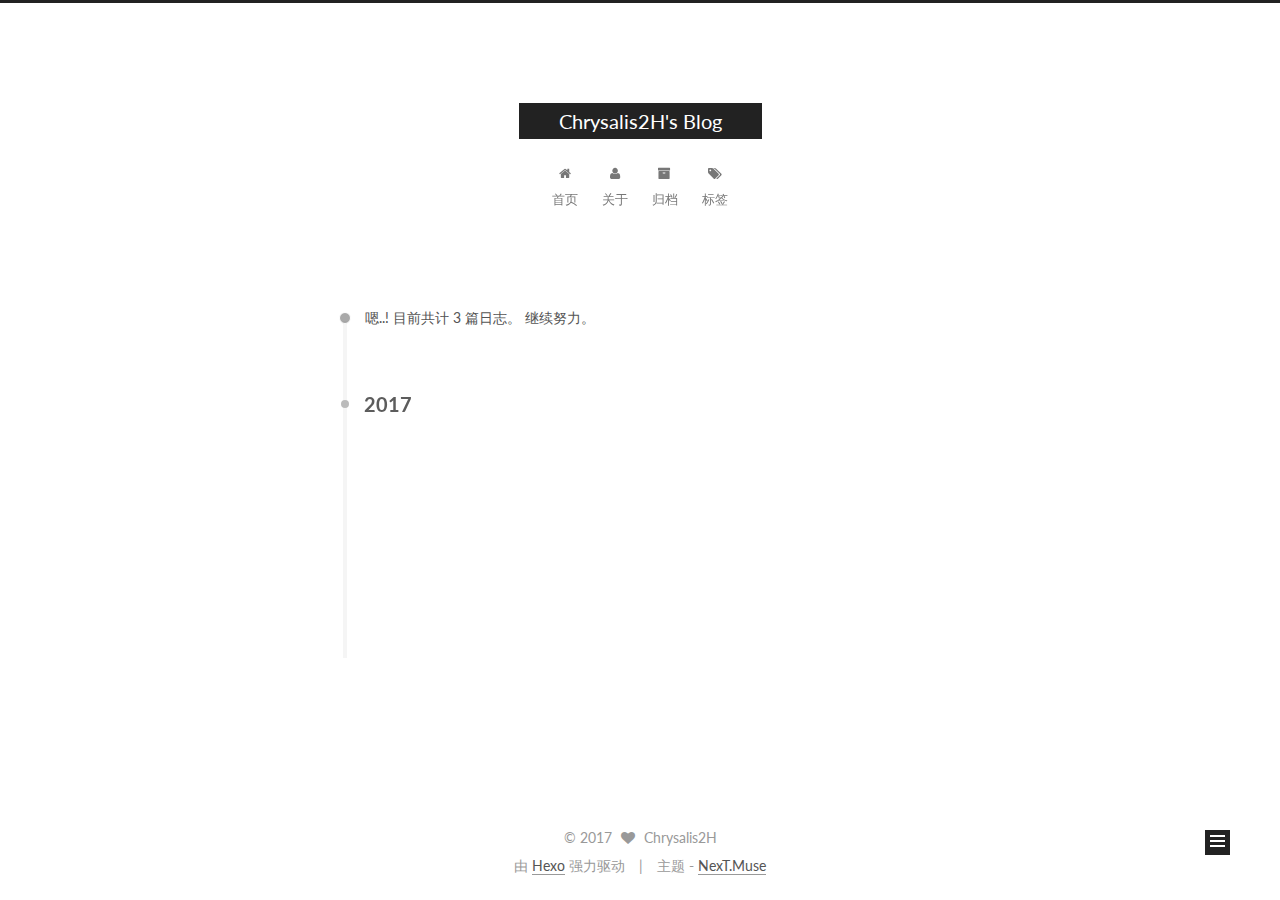
<file: archives/index.html>
<!doctype html>



  


<html class="theme-next muse use-motion" lang="zh-Hans">
<head>
  <meta charset="UTF-8"/>
<meta http-equiv="X-UA-Compatible" content="IE=edge" />
<meta name="viewport" content="width=device-width, initial-scale=1, maximum-scale=1"/>



<meta http-equiv="Cache-Control" content="no-transform" />
<meta http-equiv="Cache-Control" content="no-siteapp" />















  
  
  <link href="/lib/fancybox/source/jquery.fancybox.css?v=2.1.5" rel="stylesheet" type="text/css" />




  
  
  
  

  
    
    
  

  

  

  

  

  
    
    
    <link href="//fonts.googleapis.com/css?family=Lato:300,300italic,400,400italic,700,700italic&subset=latin,latin-ext" rel="stylesheet" type="text/css">
  






<link href="/lib/font-awesome/css/font-awesome.min.css?v=4.6.2" rel="stylesheet" type="text/css" />

<link href="/css/main.css?v=5.1.0" rel="stylesheet" type="text/css" />


  <meta name="keywords" content="Hexo, NexT" />








  <link rel="shortcut icon" type="image/x-icon" href="/favicon.ico?v=5.1.0" />






<meta property="og:type" content="website">
<meta property="og:title" content="Chrysalis2H's Blog">
<meta property="og:url" content="https://chrysalis2h.io/archives/index.html">
<meta property="og:site_name" content="Chrysalis2H's Blog">
<meta name="twitter:card" content="summary">
<meta name="twitter:title" content="Chrysalis2H's Blog">



<script type="text/javascript" id="hexo.configurations">
  var NexT = window.NexT || {};
  var CONFIG = {
    root: '/',
    scheme: 'Muse',
    sidebar: {"position":"left","display":"post"},
    fancybox: true,
    motion: true,
    duoshuo: {
      userId: '0',
      author: '博主'
    },
    algolia: {
      applicationID: '',
      apiKey: '',
      indexName: '',
      hits: {"per_page":10},
      labels: {"input_placeholder":"Search for Posts","hits_empty":"We didn't find any results for the search: ${query}","hits_stats":"${hits} results found in ${time} ms"}
    }
  };
</script>



  <link rel="canonical" href="https://chrysalis2h.io/archives/"/>





  <title> 归档 | Chrysalis2H's Blog </title>
</head>

<body itemscope itemtype="http://schema.org/WebPage" lang="zh-Hans">

  





  <script type="text/javascript">
    var _hmt = _hmt || [];
    (function() {
      var hm = document.createElement("script");
      hm.src = "https://hm.baidu.com/hm.js?778eae19e5770e73249098c94726f35c";
      var s = document.getElementsByTagName("script")[0];
      s.parentNode.insertBefore(hm, s);
    })();
  </script>










  
  
    
  

  <div class="container one-collumn sidebar-position-left  page-archive  ">
    <div class="headband"></div>

    <header id="header" class="header" itemscope itemtype="http://schema.org/WPHeader">
      <div class="header-inner"><div class="site-meta ">
  

  <div class="custom-logo-site-title">
    <a href="/"  class="brand" rel="start">
      <span class="logo-line-before"><i></i></span>
      <span class="site-title">Chrysalis2H's Blog</span>
      <span class="logo-line-after"><i></i></span>
    </a>
  </div>
    
      <p class="site-subtitle"></p>
    
</div>

<div class="site-nav-toggle">
  <button>
    <span class="btn-bar"></span>
    <span class="btn-bar"></span>
    <span class="btn-bar"></span>
  </button>
</div>

<nav class="site-nav">
  

  
    <ul id="menu" class="menu">
      
        
        <li class="menu-item menu-item-home">
          <a href="/" rel="section">
            
              <i class="menu-item-icon fa fa-fw fa-home"></i> <br />
            
            首页
          </a>
        </li>
      
        
        <li class="menu-item menu-item-about">
          <a href="/about" rel="section">
            
              <i class="menu-item-icon fa fa-fw fa-user"></i> <br />
            
            关于
          </a>
        </li>
      
        
        <li class="menu-item menu-item-archives">
          <a href="/archives" rel="section">
            
              <i class="menu-item-icon fa fa-fw fa-archive"></i> <br />
            
            归档
          </a>
        </li>
      
        
        <li class="menu-item menu-item-tags">
          <a href="/tags" rel="section">
            
              <i class="menu-item-icon fa fa-fw fa-tags"></i> <br />
            
            标签
          </a>
        </li>
      

      
    </ul>
  

  
</nav>



 </div>
    </header>

    <main id="main" class="main">
      <div class="main-inner">
        <div class="content-wrap">
          <div id="content" class="content">
            

  <section id="posts" class="posts-collapse">
    <span class="archive-move-on"></span>

    <span class="archive-page-counter">
      
      
      
        
      
      嗯..! 目前共计 3 篇日志。 继续努力。
    </span>

    

      
      
      

      
        
        <div class="collection-title">
          <h2 class="archive-year motion-element" id="archive-year-2017">2017</h2>
        </div>
      
      

      

  <article class="post post-type-normal" itemscope itemtype="http://schema.org/Article">
    <header class="post-header">

      <h1 class="post-title">
        
            <a class="post-title-link" href="/2017/02/16/愿时光能缓，愿古人不散/" itemprop="url">
              
                <span itemprop="name">愿时光能缓，愿故人不散...</span>
              
            </a>
        
      </h1>

      <div class="post-meta">
        <time class="post-time" itemprop="dateCreated"
              datetime="2017-02-16T21:29:45+08:00"
              content="2017-02-16" >
          02-16
        </time>
      </div>

    </header>
  </article>



    

      
      
      

      
      

      

  <article class="post post-type-normal" itemscope itemtype="http://schema.org/Article">
    <header class="post-header">

      <h1 class="post-title">
        
            <a class="post-title-link" href="/2017/02/10/Github+Hexo  搭建个人博客/" itemprop="url">
              
                <span itemprop="name">Hello Hexo, Hello My Blog</span>
              
            </a>
        
      </h1>

      <div class="post-meta">
        <time class="post-time" itemprop="dateCreated"
              datetime="2017-02-10T21:52:35+08:00"
              content="2017-02-10" >
          02-10
        </time>
      </div>

    </header>
  </article>



    

      
      
      

      
      

      

  <article class="post post-type-normal" itemscope itemtype="http://schema.org/Article">
    <header class="post-header">

      <h1 class="post-title">
        
            <a class="post-title-link" href="/2017/02/09/hello-world/" itemprop="url">
              
                <span itemprop="name">Hello World</span>
              
            </a>
        
      </h1>

      <div class="post-meta">
        <time class="post-time" itemprop="dateCreated"
              datetime="2017-02-09T23:31:00+08:00"
              content="2017-02-09" >
          02-09
        </time>
      </div>

    </header>
  </article>



    

  </section>

  


          
          </div>
          


          

        </div>
        
          
  
  <div class="sidebar-toggle">
    <div class="sidebar-toggle-line-wrap">
      <span class="sidebar-toggle-line sidebar-toggle-line-first"></span>
      <span class="sidebar-toggle-line sidebar-toggle-line-middle"></span>
      <span class="sidebar-toggle-line sidebar-toggle-line-last"></span>
    </div>
  </div>

  <aside id="sidebar" class="sidebar">
    <div class="sidebar-inner">

      

      

      <section class="site-overview sidebar-panel sidebar-panel-active">
        <div class="site-author motion-element" itemprop="author" itemscope itemtype="http://schema.org/Person">
          <img class="site-author-image" itemprop="image"
               src="/images/avatar.png"
               alt="Chrysalis2H" />
          <p class="site-author-name" itemprop="name">Chrysalis2H</p>
          <p class="site-description motion-element" itemprop="description"></p>
        </div>
        <nav class="site-state motion-element">
        
          
            <div class="site-state-item site-state-posts">
              <a href="/archives">
                <span class="site-state-item-count">3</span>
                <span class="site-state-item-name">日志</span>
              </a>
            </div>
          

          

          

        </nav>

        

        <div class="links-of-author motion-element">
          
        </div>

        
        

        
        

        


      </section>

      

    </div>
  </aside>


        
      </div>
    </main>

    <footer id="footer" class="footer">
      <div class="footer-inner">
        <div class="copyright" >
  
  &copy; 
  <span itemprop="copyrightYear">2017</span>
  <span class="with-love">
    <i class="fa fa-heart"></i>
  </span>
  <span class="author" itemprop="copyrightHolder">Chrysalis2H</span>
</div>


<div class="powered-by">
  由 <a class="theme-link" href="https://hexo.io">Hexo</a> 强力驱动
</div>

<div class="theme-info">
  主题 -
  <a class="theme-link" href="https://github.com/iissnan/hexo-theme-next">
    NexT.Muse
  </a>
</div>


        

        
      </div>
    </footer>

    <div class="back-to-top">
      <i class="fa fa-arrow-up"></i>
    </div>
  </div>

  

<script type="text/javascript">
  if (Object.prototype.toString.call(window.Promise) !== '[object Function]') {
    window.Promise = null;
  }
</script>









  




  
  <script type="text/javascript" src="/lib/jquery/index.js?v=2.1.3"></script>

  
  <script type="text/javascript" src="/lib/fastclick/lib/fastclick.min.js?v=1.0.6"></script>

  
  <script type="text/javascript" src="/lib/jquery_lazyload/jquery.lazyload.js?v=1.9.7"></script>

  
  <script type="text/javascript" src="/lib/velocity/velocity.min.js?v=1.2.1"></script>

  
  <script type="text/javascript" src="/lib/velocity/velocity.ui.min.js?v=1.2.1"></script>

  
  <script type="text/javascript" src="/lib/fancybox/source/jquery.fancybox.pack.js?v=2.1.5"></script>


  


  <script type="text/javascript" src="/js/src/utils.js?v=5.1.0"></script>

  <script type="text/javascript" src="/js/src/motion.js?v=5.1.0"></script>



  
  

  
  
    <script type="text/javascript" id="motion.page.archive">
      $('.archive-year').velocity('transition.slideLeftIn');
    </script>
  


  


  <script type="text/javascript" src="/js/src/bootstrap.js?v=5.1.0"></script>



  



  




	





  





  





  



  
  

  

  

  

  


</body>
</html>
</file>
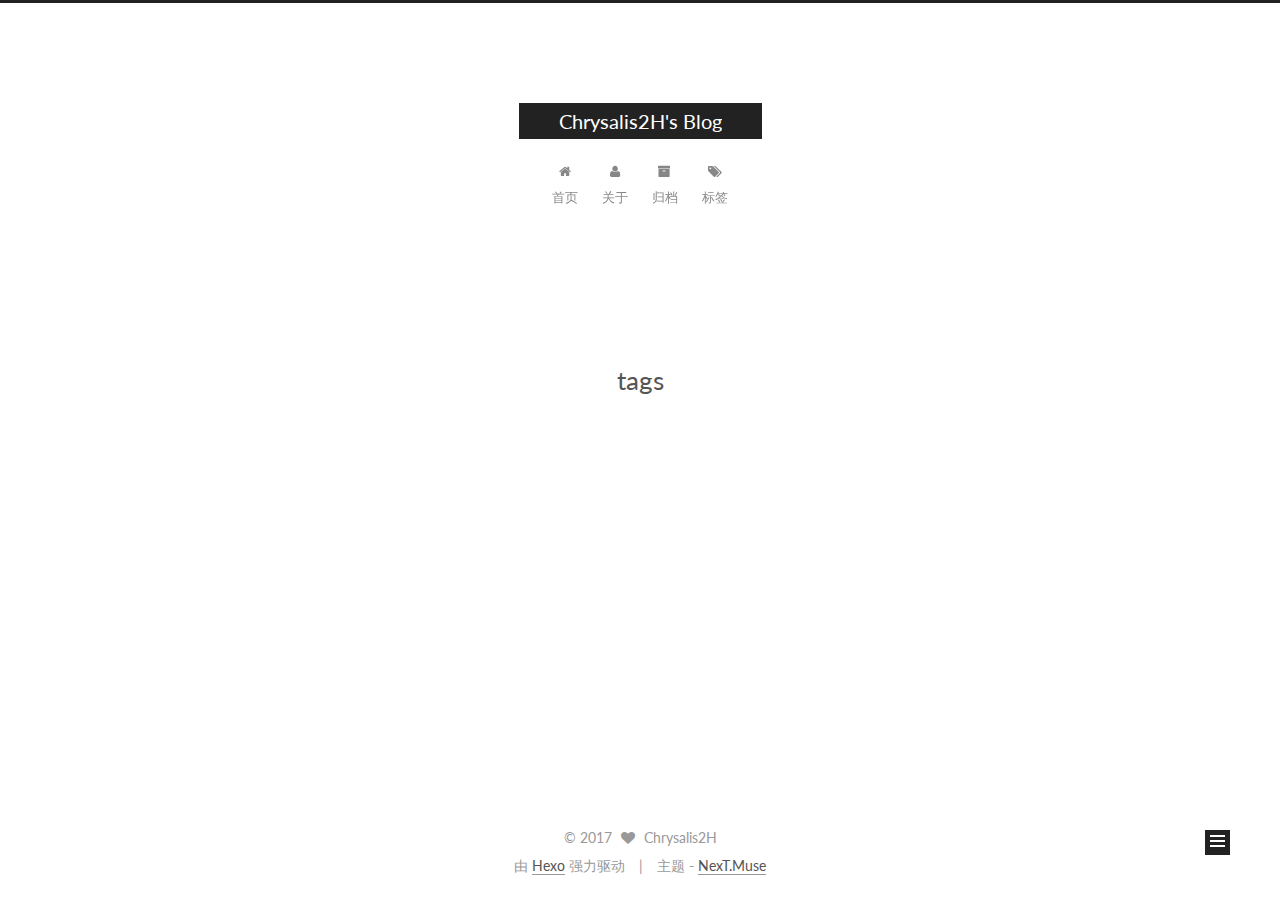
<file: tags/index.html>
<!doctype html>



  


<html class="theme-next muse use-motion" lang="zh-Hans">
<head>
  <meta charset="UTF-8"/>
<meta http-equiv="X-UA-Compatible" content="IE=edge" />
<meta name="viewport" content="width=device-width, initial-scale=1, maximum-scale=1"/>



<meta http-equiv="Cache-Control" content="no-transform" />
<meta http-equiv="Cache-Control" content="no-siteapp" />















  
  
  <link href="/lib/fancybox/source/jquery.fancybox.css?v=2.1.5" rel="stylesheet" type="text/css" />




  
  
  
  

  
    
    
  

  

  

  

  

  
    
    
    <link href="//fonts.googleapis.com/css?family=Lato:300,300italic,400,400italic,700,700italic&subset=latin,latin-ext" rel="stylesheet" type="text/css">
  






<link href="/lib/font-awesome/css/font-awesome.min.css?v=4.6.2" rel="stylesheet" type="text/css" />

<link href="/css/main.css?v=5.1.0" rel="stylesheet" type="text/css" />


  <meta name="keywords" content="Hexo, NexT" />








  <link rel="shortcut icon" type="image/x-icon" href="/favicon.ico?v=5.1.0" />






<meta property="og:type" content="website">
<meta property="og:title" content="tags">
<meta property="og:url" content="https://chrysalis2h.io/tags/index.html">
<meta property="og:site_name" content="Chrysalis2H's Blog">
<meta property="og:updated_time" content="2017-02-16T14:02:42.457Z">
<meta name="twitter:card" content="summary">
<meta name="twitter:title" content="tags">



<script type="text/javascript" id="hexo.configurations">
  var NexT = window.NexT || {};
  var CONFIG = {
    root: '/',
    scheme: 'Muse',
    sidebar: {"position":"left","display":"post"},
    fancybox: true,
    motion: true,
    duoshuo: {
      userId: '0',
      author: '博主'
    },
    algolia: {
      applicationID: '',
      apiKey: '',
      indexName: '',
      hits: {"per_page":10},
      labels: {"input_placeholder":"Search for Posts","hits_empty":"We didn't find any results for the search: ${query}","hits_stats":"${hits} results found in ${time} ms"}
    }
  };
</script>



  <link rel="canonical" href="https://chrysalis2h.io/tags/"/>





  <title>
  

  
    tags | Chrysalis2H's Blog
  
</title>
</head>

<body itemscope itemtype="http://schema.org/WebPage" lang="zh-Hans">

  





  <script type="text/javascript">
    var _hmt = _hmt || [];
    (function() {
      var hm = document.createElement("script");
      hm.src = "https://hm.baidu.com/hm.js?778eae19e5770e73249098c94726f35c";
      var s = document.getElementsByTagName("script")[0];
      s.parentNode.insertBefore(hm, s);
    })();
  </script>










  
  
    
  

  <div class="container one-collumn sidebar-position-left  ">
    <div class="headband"></div>

    <header id="header" class="header" itemscope itemtype="http://schema.org/WPHeader">
      <div class="header-inner"><div class="site-meta ">
  

  <div class="custom-logo-site-title">
    <a href="/"  class="brand" rel="start">
      <span class="logo-line-before"><i></i></span>
      <span class="site-title">Chrysalis2H's Blog</span>
      <span class="logo-line-after"><i></i></span>
    </a>
  </div>
    
      <p class="site-subtitle"></p>
    
</div>

<div class="site-nav-toggle">
  <button>
    <span class="btn-bar"></span>
    <span class="btn-bar"></span>
    <span class="btn-bar"></span>
  </button>
</div>

<nav class="site-nav">
  

  
    <ul id="menu" class="menu">
      
        
        <li class="menu-item menu-item-home">
          <a href="/" rel="section">
            
              <i class="menu-item-icon fa fa-fw fa-home"></i> <br />
            
            首页
          </a>
        </li>
      
        
        <li class="menu-item menu-item-about">
          <a href="/about" rel="section">
            
              <i class="menu-item-icon fa fa-fw fa-user"></i> <br />
            
            关于
          </a>
        </li>
      
        
        <li class="menu-item menu-item-archives">
          <a href="/archives" rel="section">
            
              <i class="menu-item-icon fa fa-fw fa-archive"></i> <br />
            
            归档
          </a>
        </li>
      
        
        <li class="menu-item menu-item-tags">
          <a href="/tags" rel="section">
            
              <i class="menu-item-icon fa fa-fw fa-tags"></i> <br />
            
            标签
          </a>
        </li>
      

      
    </ul>
  

  
</nav>



 </div>
    </header>

    <main id="main" class="main">
      <div class="main-inner">
        <div class="content-wrap">
          <div id="content" class="content">
            

  <div id="posts" class="posts-expand">
  <header class="post-header">

	<h2 class="post-title" itemprop="name headline">tags</h2>



</header>

    
    
      
    
  </div>

          
          </div>
          


          
  <div class="comments" id="comments">
    
  </div>


        </div>
        
          
  
  <div class="sidebar-toggle">
    <div class="sidebar-toggle-line-wrap">
      <span class="sidebar-toggle-line sidebar-toggle-line-first"></span>
      <span class="sidebar-toggle-line sidebar-toggle-line-middle"></span>
      <span class="sidebar-toggle-line sidebar-toggle-line-last"></span>
    </div>
  </div>

  <aside id="sidebar" class="sidebar">
    <div class="sidebar-inner">

      

      

      <section class="site-overview sidebar-panel sidebar-panel-active">
        <div class="site-author motion-element" itemprop="author" itemscope itemtype="http://schema.org/Person">
          <img class="site-author-image" itemprop="image"
               src="/images/avatar.png"
               alt="Chrysalis2H" />
          <p class="site-author-name" itemprop="name">Chrysalis2H</p>
          <p class="site-description motion-element" itemprop="description"></p>
        </div>
        <nav class="site-state motion-element">
        
          
            <div class="site-state-item site-state-posts">
              <a href="/archives">
                <span class="site-state-item-count">3</span>
                <span class="site-state-item-name">日志</span>
              </a>
            </div>
          

          

          

        </nav>

        

        <div class="links-of-author motion-element">
          
        </div>

        
        

        
        

        


      </section>

      

    </div>
  </aside>


        
      </div>
    </main>

    <footer id="footer" class="footer">
      <div class="footer-inner">
        <div class="copyright" >
  
  &copy; 
  <span itemprop="copyrightYear">2017</span>
  <span class="with-love">
    <i class="fa fa-heart"></i>
  </span>
  <span class="author" itemprop="copyrightHolder">Chrysalis2H</span>
</div>


<div class="powered-by">
  由 <a class="theme-link" href="https://hexo.io">Hexo</a> 强力驱动
</div>

<div class="theme-info">
  主题 -
  <a class="theme-link" href="https://github.com/iissnan/hexo-theme-next">
    NexT.Muse
  </a>
</div>


        

        
      </div>
    </footer>

    <div class="back-to-top">
      <i class="fa fa-arrow-up"></i>
    </div>
  </div>

  

<script type="text/javascript">
  if (Object.prototype.toString.call(window.Promise) !== '[object Function]') {
    window.Promise = null;
  }
</script>









  




  
  <script type="text/javascript" src="/lib/jquery/index.js?v=2.1.3"></script>

  
  <script type="text/javascript" src="/lib/fastclick/lib/fastclick.min.js?v=1.0.6"></script>

  
  <script type="text/javascript" src="/lib/jquery_lazyload/jquery.lazyload.js?v=1.9.7"></script>

  
  <script type="text/javascript" src="/lib/velocity/velocity.min.js?v=1.2.1"></script>

  
  <script type="text/javascript" src="/lib/velocity/velocity.ui.min.js?v=1.2.1"></script>

  
  <script type="text/javascript" src="/lib/fancybox/source/jquery.fancybox.pack.js?v=2.1.5"></script>


  


  <script type="text/javascript" src="/js/src/utils.js?v=5.1.0"></script>

  <script type="text/javascript" src="/js/src/motion.js?v=5.1.0"></script>



  
  

  

  


  <script type="text/javascript" src="/js/src/bootstrap.js?v=5.1.0"></script>



  



  




	





  





  





  



  
  

  

  

  

  


</body>
</html>
</file>
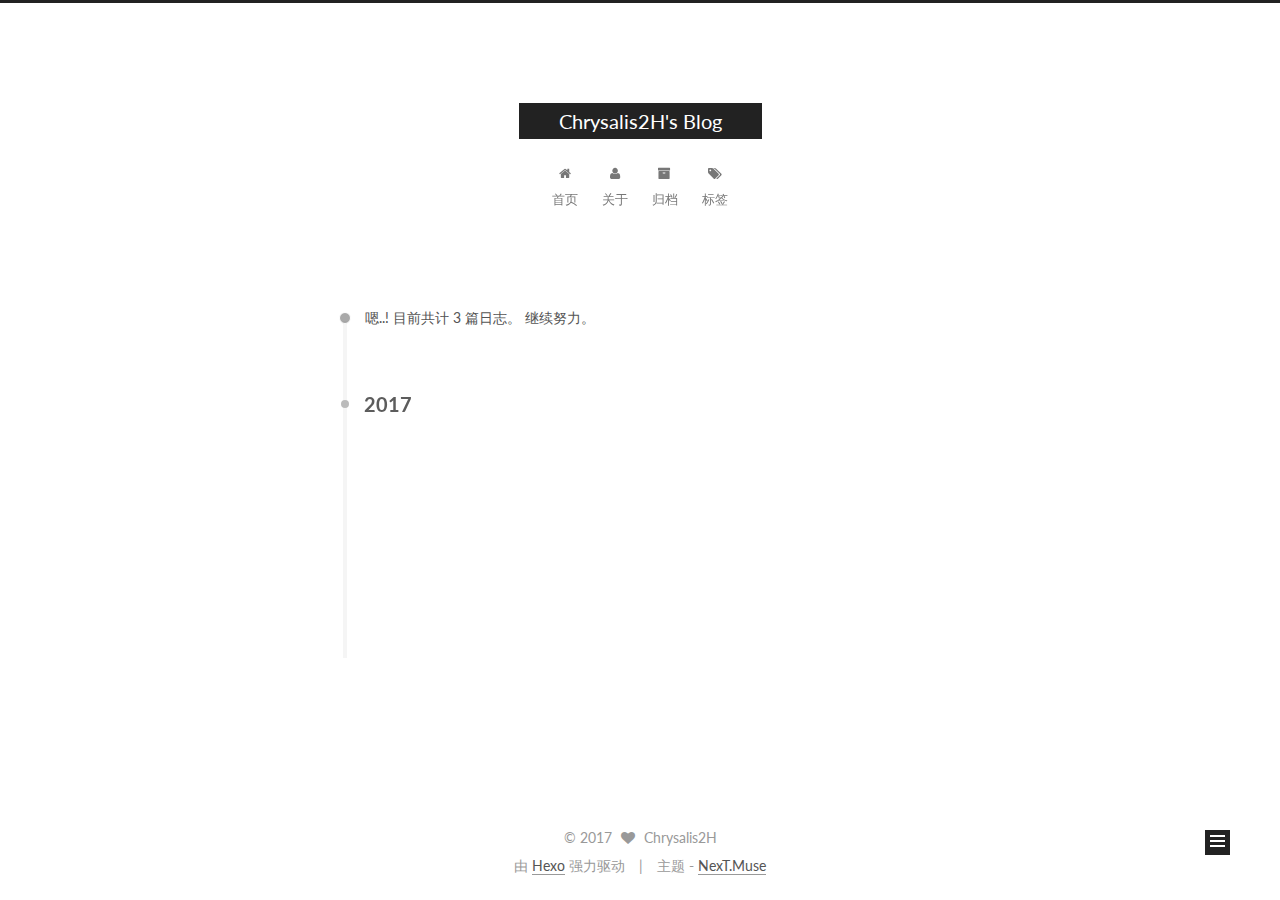
<file: archives/2017/index.html>
<!doctype html>



  


<html class="theme-next muse use-motion" lang="zh-Hans">
<head>
  <meta charset="UTF-8"/>
<meta http-equiv="X-UA-Compatible" content="IE=edge" />
<meta name="viewport" content="width=device-width, initial-scale=1, maximum-scale=1"/>



<meta http-equiv="Cache-Control" content="no-transform" />
<meta http-equiv="Cache-Control" content="no-siteapp" />















  
  
  <link href="/lib/fancybox/source/jquery.fancybox.css?v=2.1.5" rel="stylesheet" type="text/css" />




  
  
  
  

  
    
    
  

  

  

  

  

  
    
    
    <link href="//fonts.googleapis.com/css?family=Lato:300,300italic,400,400italic,700,700italic&subset=latin,latin-ext" rel="stylesheet" type="text/css">
  






<link href="/lib/font-awesome/css/font-awesome.min.css?v=4.6.2" rel="stylesheet" type="text/css" />

<link href="/css/main.css?v=5.1.0" rel="stylesheet" type="text/css" />


  <meta name="keywords" content="Hexo, NexT" />








  <link rel="shortcut icon" type="image/x-icon" href="/favicon.ico?v=5.1.0" />






<meta property="og:type" content="website">
<meta property="og:title" content="Chrysalis2H's Blog">
<meta property="og:url" content="https://chrysalis2h.io/archives/2017/index.html">
<meta property="og:site_name" content="Chrysalis2H's Blog">
<meta name="twitter:card" content="summary">
<meta name="twitter:title" content="Chrysalis2H's Blog">



<script type="text/javascript" id="hexo.configurations">
  var NexT = window.NexT || {};
  var CONFIG = {
    root: '/',
    scheme: 'Muse',
    sidebar: {"position":"left","display":"post"},
    fancybox: true,
    motion: true,
    duoshuo: {
      userId: '0',
      author: '博主'
    },
    algolia: {
      applicationID: '',
      apiKey: '',
      indexName: '',
      hits: {"per_page":10},
      labels: {"input_placeholder":"Search for Posts","hits_empty":"We didn't find any results for the search: ${query}","hits_stats":"${hits} results found in ${time} ms"}
    }
  };
</script>



  <link rel="canonical" href="https://chrysalis2h.io/archives/2017/"/>





  <title> 归档 | Chrysalis2H's Blog </title>
</head>

<body itemscope itemtype="http://schema.org/WebPage" lang="zh-Hans">

  





  <script type="text/javascript">
    var _hmt = _hmt || [];
    (function() {
      var hm = document.createElement("script");
      hm.src = "https://hm.baidu.com/hm.js?778eae19e5770e73249098c94726f35c";
      var s = document.getElementsByTagName("script")[0];
      s.parentNode.insertBefore(hm, s);
    })();
  </script>










  
  
    
  

  <div class="container one-collumn sidebar-position-left  page-archive  ">
    <div class="headband"></div>

    <header id="header" class="header" itemscope itemtype="http://schema.org/WPHeader">
      <div class="header-inner"><div class="site-meta ">
  

  <div class="custom-logo-site-title">
    <a href="/"  class="brand" rel="start">
      <span class="logo-line-before"><i></i></span>
      <span class="site-title">Chrysalis2H's Blog</span>
      <span class="logo-line-after"><i></i></span>
    </a>
  </div>
    
      <p class="site-subtitle"></p>
    
</div>

<div class="site-nav-toggle">
  <button>
    <span class="btn-bar"></span>
    <span class="btn-bar"></span>
    <span class="btn-bar"></span>
  </button>
</div>

<nav class="site-nav">
  

  
    <ul id="menu" class="menu">
      
        
        <li class="menu-item menu-item-home">
          <a href="/" rel="section">
            
              <i class="menu-item-icon fa fa-fw fa-home"></i> <br />
            
            首页
          </a>
        </li>
      
        
        <li class="menu-item menu-item-about">
          <a href="/about" rel="section">
            
              <i class="menu-item-icon fa fa-fw fa-user"></i> <br />
            
            关于
          </a>
        </li>
      
        
        <li class="menu-item menu-item-archives">
          <a href="/archives" rel="section">
            
              <i class="menu-item-icon fa fa-fw fa-archive"></i> <br />
            
            归档
          </a>
        </li>
      
        
        <li class="menu-item menu-item-tags">
          <a href="/tags" rel="section">
            
              <i class="menu-item-icon fa fa-fw fa-tags"></i> <br />
            
            标签
          </a>
        </li>
      

      
    </ul>
  

  
</nav>



 </div>
    </header>

    <main id="main" class="main">
      <div class="main-inner">
        <div class="content-wrap">
          <div id="content" class="content">
            

  <section id="posts" class="posts-collapse">
    <span class="archive-move-on"></span>

    <span class="archive-page-counter">
      
      
      
        
      
      嗯..! 目前共计 3 篇日志。 继续努力。
    </span>

    

      
      
      

      
        
        <div class="collection-title">
          <h2 class="archive-year motion-element" id="archive-year-2017">2017</h2>
        </div>
      
      

      

  <article class="post post-type-normal" itemscope itemtype="http://schema.org/Article">
    <header class="post-header">

      <h1 class="post-title">
        
            <a class="post-title-link" href="/2017/02/16/愿时光能缓，愿古人不散/" itemprop="url">
              
                <span itemprop="name">愿时光能缓，愿故人不散...</span>
              
            </a>
        
      </h1>

      <div class="post-meta">
        <time class="post-time" itemprop="dateCreated"
              datetime="2017-02-16T21:29:45+08:00"
              content="2017-02-16" >
          02-16
        </time>
      </div>

    </header>
  </article>



    

      
      
      

      
      

      

  <article class="post post-type-normal" itemscope itemtype="http://schema.org/Article">
    <header class="post-header">

      <h1 class="post-title">
        
            <a class="post-title-link" href="/2017/02/10/Github+Hexo  搭建个人博客/" itemprop="url">
              
                <span itemprop="name">Hello Hexo, Hello My Blog</span>
              
            </a>
        
      </h1>

      <div class="post-meta">
        <time class="post-time" itemprop="dateCreated"
              datetime="2017-02-10T21:52:35+08:00"
              content="2017-02-10" >
          02-10
        </time>
      </div>

    </header>
  </article>



    

      
      
      

      
      

      

  <article class="post post-type-normal" itemscope itemtype="http://schema.org/Article">
    <header class="post-header">

      <h1 class="post-title">
        
            <a class="post-title-link" href="/2017/02/09/hello-world/" itemprop="url">
              
                <span itemprop="name">Hello World</span>
              
            </a>
        
      </h1>

      <div class="post-meta">
        <time class="post-time" itemprop="dateCreated"
              datetime="2017-02-09T23:31:00+08:00"
              content="2017-02-09" >
          02-09
        </time>
      </div>

    </header>
  </article>



    

  </section>

  


          
          </div>
          


          

        </div>
        
          
  
  <div class="sidebar-toggle">
    <div class="sidebar-toggle-line-wrap">
      <span class="sidebar-toggle-line sidebar-toggle-line-first"></span>
      <span class="sidebar-toggle-line sidebar-toggle-line-middle"></span>
      <span class="sidebar-toggle-line sidebar-toggle-line-last"></span>
    </div>
  </div>

  <aside id="sidebar" class="sidebar">
    <div class="sidebar-inner">

      

      

      <section class="site-overview sidebar-panel sidebar-panel-active">
        <div class="site-author motion-element" itemprop="author" itemscope itemtype="http://schema.org/Person">
          <img class="site-author-image" itemprop="image"
               src="/images/avatar.png"
               alt="Chrysalis2H" />
          <p class="site-author-name" itemprop="name">Chrysalis2H</p>
          <p class="site-description motion-element" itemprop="description"></p>
        </div>
        <nav class="site-state motion-element">
        
          
            <div class="site-state-item site-state-posts">
              <a href="/archives">
                <span class="site-state-item-count">3</span>
                <span class="site-state-item-name">日志</span>
              </a>
            </div>
          

          

          

        </nav>

        

        <div class="links-of-author motion-element">
          
        </div>

        
        

        
        

        


      </section>

      

    </div>
  </aside>


        
      </div>
    </main>

    <footer id="footer" class="footer">
      <div class="footer-inner">
        <div class="copyright" >
  
  &copy; 
  <span itemprop="copyrightYear">2017</span>
  <span class="with-love">
    <i class="fa fa-heart"></i>
  </span>
  <span class="author" itemprop="copyrightHolder">Chrysalis2H</span>
</div>


<div class="powered-by">
  由 <a class="theme-link" href="https://hexo.io">Hexo</a> 强力驱动
</div>

<div class="theme-info">
  主题 -
  <a class="theme-link" href="https://github.com/iissnan/hexo-theme-next">
    NexT.Muse
  </a>
</div>


        

        
      </div>
    </footer>

    <div class="back-to-top">
      <i class="fa fa-arrow-up"></i>
    </div>
  </div>

  

<script type="text/javascript">
  if (Object.prototype.toString.call(window.Promise) !== '[object Function]') {
    window.Promise = null;
  }
</script>









  




  
  <script type="text/javascript" src="/lib/jquery/index.js?v=2.1.3"></script>

  
  <script type="text/javascript" src="/lib/fastclick/lib/fastclick.min.js?v=1.0.6"></script>

  
  <script type="text/javascript" src="/lib/jquery_lazyload/jquery.lazyload.js?v=1.9.7"></script>

  
  <script type="text/javascript" src="/lib/velocity/velocity.min.js?v=1.2.1"></script>

  
  <script type="text/javascript" src="/lib/velocity/velocity.ui.min.js?v=1.2.1"></script>

  
  <script type="text/javascript" src="/lib/fancybox/source/jquery.fancybox.pack.js?v=2.1.5"></script>


  


  <script type="text/javascript" src="/js/src/utils.js?v=5.1.0"></script>

  <script type="text/javascript" src="/js/src/motion.js?v=5.1.0"></script>



  
  

  
  
    <script type="text/javascript" id="motion.page.archive">
      $('.archive-year').velocity('transition.slideLeftIn');
    </script>
  


  


  <script type="text/javascript" src="/js/src/bootstrap.js?v=5.1.0"></script>



  



  




	





  





  





  



  
  

  

  

  

  


</body>
</html>
</file>
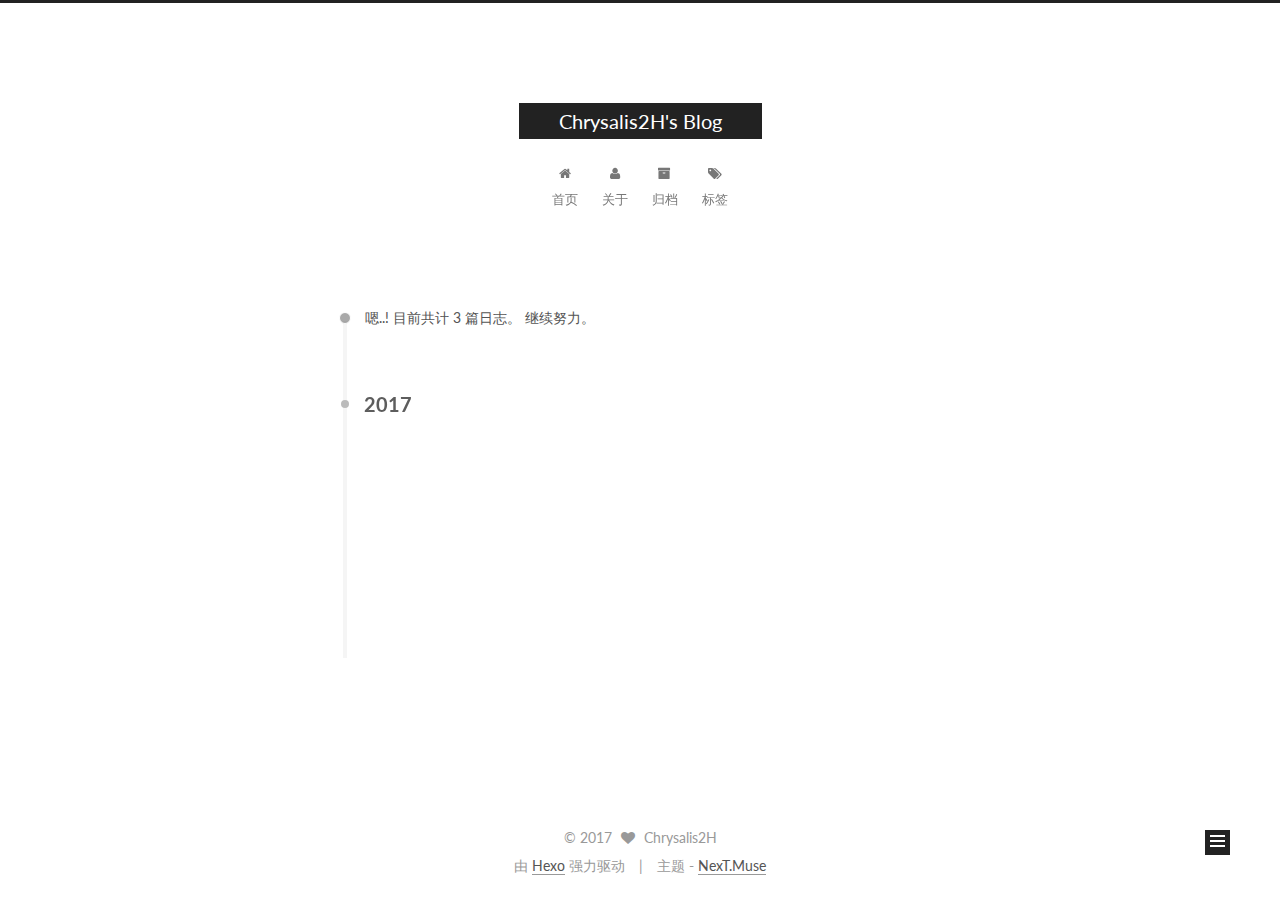
<file: archives/2017/02/index.html>
<!doctype html>



  


<html class="theme-next muse use-motion" lang="zh-Hans">
<head>
  <meta charset="UTF-8"/>
<meta http-equiv="X-UA-Compatible" content="IE=edge" />
<meta name="viewport" content="width=device-width, initial-scale=1, maximum-scale=1"/>



<meta http-equiv="Cache-Control" content="no-transform" />
<meta http-equiv="Cache-Control" content="no-siteapp" />















  
  
  <link href="/lib/fancybox/source/jquery.fancybox.css?v=2.1.5" rel="stylesheet" type="text/css" />




  
  
  
  

  
    
    
  

  

  

  

  

  
    
    
    <link href="//fonts.googleapis.com/css?family=Lato:300,300italic,400,400italic,700,700italic&subset=latin,latin-ext" rel="stylesheet" type="text/css">
  






<link href="/lib/font-awesome/css/font-awesome.min.css?v=4.6.2" rel="stylesheet" type="text/css" />

<link href="/css/main.css?v=5.1.0" rel="stylesheet" type="text/css" />


  <meta name="keywords" content="Hexo, NexT" />








  <link rel="shortcut icon" type="image/x-icon" href="/favicon.ico?v=5.1.0" />






<meta property="og:type" content="website">
<meta property="og:title" content="Chrysalis2H's Blog">
<meta property="og:url" content="https://chrysalis2h.io/archives/2017/02/index.html">
<meta property="og:site_name" content="Chrysalis2H's Blog">
<meta name="twitter:card" content="summary">
<meta name="twitter:title" content="Chrysalis2H's Blog">



<script type="text/javascript" id="hexo.configurations">
  var NexT = window.NexT || {};
  var CONFIG = {
    root: '/',
    scheme: 'Muse',
    sidebar: {"position":"left","display":"post"},
    fancybox: true,
    motion: true,
    duoshuo: {
      userId: '0',
      author: '博主'
    },
    algolia: {
      applicationID: '',
      apiKey: '',
      indexName: '',
      hits: {"per_page":10},
      labels: {"input_placeholder":"Search for Posts","hits_empty":"We didn't find any results for the search: ${query}","hits_stats":"${hits} results found in ${time} ms"}
    }
  };
</script>



  <link rel="canonical" href="https://chrysalis2h.io/archives/2017/02/"/>





  <title> 归档 | Chrysalis2H's Blog </title>
</head>

<body itemscope itemtype="http://schema.org/WebPage" lang="zh-Hans">

  





  <script type="text/javascript">
    var _hmt = _hmt || [];
    (function() {
      var hm = document.createElement("script");
      hm.src = "https://hm.baidu.com/hm.js?778eae19e5770e73249098c94726f35c";
      var s = document.getElementsByTagName("script")[0];
      s.parentNode.insertBefore(hm, s);
    })();
  </script>










  
  
    
  

  <div class="container one-collumn sidebar-position-left  page-archive  ">
    <div class="headband"></div>

    <header id="header" class="header" itemscope itemtype="http://schema.org/WPHeader">
      <div class="header-inner"><div class="site-meta ">
  

  <div class="custom-logo-site-title">
    <a href="/"  class="brand" rel="start">
      <span class="logo-line-before"><i></i></span>
      <span class="site-title">Chrysalis2H's Blog</span>
      <span class="logo-line-after"><i></i></span>
    </a>
  </div>
    
      <p class="site-subtitle"></p>
    
</div>

<div class="site-nav-toggle">
  <button>
    <span class="btn-bar"></span>
    <span class="btn-bar"></span>
    <span class="btn-bar"></span>
  </button>
</div>

<nav class="site-nav">
  

  
    <ul id="menu" class="menu">
      
        
        <li class="menu-item menu-item-home">
          <a href="/" rel="section">
            
              <i class="menu-item-icon fa fa-fw fa-home"></i> <br />
            
            首页
          </a>
        </li>
      
        
        <li class="menu-item menu-item-about">
          <a href="/about" rel="section">
            
              <i class="menu-item-icon fa fa-fw fa-user"></i> <br />
            
            关于
          </a>
        </li>
      
        
        <li class="menu-item menu-item-archives">
          <a href="/archives" rel="section">
            
              <i class="menu-item-icon fa fa-fw fa-archive"></i> <br />
            
            归档
          </a>
        </li>
      
        
        <li class="menu-item menu-item-tags">
          <a href="/tags" rel="section">
            
              <i class="menu-item-icon fa fa-fw fa-tags"></i> <br />
            
            标签
          </a>
        </li>
      

      
    </ul>
  

  
</nav>



 </div>
    </header>

    <main id="main" class="main">
      <div class="main-inner">
        <div class="content-wrap">
          <div id="content" class="content">
            

  <section id="posts" class="posts-collapse">
    <span class="archive-move-on"></span>

    <span class="archive-page-counter">
      
      
      
        
      
      嗯..! 目前共计 3 篇日志。 继续努力。
    </span>

    

      
      
      

      
        
        <div class="collection-title">
          <h2 class="archive-year motion-element" id="archive-year-2017">2017</h2>
        </div>
      
      

      

  <article class="post post-type-normal" itemscope itemtype="http://schema.org/Article">
    <header class="post-header">

      <h1 class="post-title">
        
            <a class="post-title-link" href="/2017/02/16/愿时光能缓，愿古人不散/" itemprop="url">
              
                <span itemprop="name">愿时光能缓，愿故人不散...</span>
              
            </a>
        
      </h1>

      <div class="post-meta">
        <time class="post-time" itemprop="dateCreated"
              datetime="2017-02-16T21:29:45+08:00"
              content="2017-02-16" >
          02-16
        </time>
      </div>

    </header>
  </article>



    

      
      
      

      
      

      

  <article class="post post-type-normal" itemscope itemtype="http://schema.org/Article">
    <header class="post-header">

      <h1 class="post-title">
        
            <a class="post-title-link" href="/2017/02/10/Github+Hexo  搭建个人博客/" itemprop="url">
              
                <span itemprop="name">Hello Hexo, Hello My Blog</span>
              
            </a>
        
      </h1>

      <div class="post-meta">
        <time class="post-time" itemprop="dateCreated"
              datetime="2017-02-10T21:52:35+08:00"
              content="2017-02-10" >
          02-10
        </time>
      </div>

    </header>
  </article>



    

      
      
      

      
      

      

  <article class="post post-type-normal" itemscope itemtype="http://schema.org/Article">
    <header class="post-header">

      <h1 class="post-title">
        
            <a class="post-title-link" href="/2017/02/09/hello-world/" itemprop="url">
              
                <span itemprop="name">Hello World</span>
              
            </a>
        
      </h1>

      <div class="post-meta">
        <time class="post-time" itemprop="dateCreated"
              datetime="2017-02-09T23:31:00+08:00"
              content="2017-02-09" >
          02-09
        </time>
      </div>

    </header>
  </article>



    

  </section>

  


          
          </div>
          


          

        </div>
        
          
  
  <div class="sidebar-toggle">
    <div class="sidebar-toggle-line-wrap">
      <span class="sidebar-toggle-line sidebar-toggle-line-first"></span>
      <span class="sidebar-toggle-line sidebar-toggle-line-middle"></span>
      <span class="sidebar-toggle-line sidebar-toggle-line-last"></span>
    </div>
  </div>

  <aside id="sidebar" class="sidebar">
    <div class="sidebar-inner">

      

      

      <section class="site-overview sidebar-panel sidebar-panel-active">
        <div class="site-author motion-element" itemprop="author" itemscope itemtype="http://schema.org/Person">
          <img class="site-author-image" itemprop="image"
               src="/images/avatar.png"
               alt="Chrysalis2H" />
          <p class="site-author-name" itemprop="name">Chrysalis2H</p>
          <p class="site-description motion-element" itemprop="description"></p>
        </div>
        <nav class="site-state motion-element">
        
          
            <div class="site-state-item site-state-posts">
              <a href="/archives">
                <span class="site-state-item-count">3</span>
                <span class="site-state-item-name">日志</span>
              </a>
            </div>
          

          

          

        </nav>

        

        <div class="links-of-author motion-element">
          
        </div>

        
        

        
        

        


      </section>

      

    </div>
  </aside>


        
      </div>
    </main>

    <footer id="footer" class="footer">
      <div class="footer-inner">
        <div class="copyright" >
  
  &copy; 
  <span itemprop="copyrightYear">2017</span>
  <span class="with-love">
    <i class="fa fa-heart"></i>
  </span>
  <span class="author" itemprop="copyrightHolder">Chrysalis2H</span>
</div>


<div class="powered-by">
  由 <a class="theme-link" href="https://hexo.io">Hexo</a> 强力驱动
</div>

<div class="theme-info">
  主题 -
  <a class="theme-link" href="https://github.com/iissnan/hexo-theme-next">
    NexT.Muse
  </a>
</div>


        

        
      </div>
    </footer>

    <div class="back-to-top">
      <i class="fa fa-arrow-up"></i>
    </div>
  </div>

  

<script type="text/javascript">
  if (Object.prototype.toString.call(window.Promise) !== '[object Function]') {
    window.Promise = null;
  }
</script>









  




  
  <script type="text/javascript" src="/lib/jquery/index.js?v=2.1.3"></script>

  
  <script type="text/javascript" src="/lib/fastclick/lib/fastclick.min.js?v=1.0.6"></script>

  
  <script type="text/javascript" src="/lib/jquery_lazyload/jquery.lazyload.js?v=1.9.7"></script>

  
  <script type="text/javascript" src="/lib/velocity/velocity.min.js?v=1.2.1"></script>

  
  <script type="text/javascript" src="/lib/velocity/velocity.ui.min.js?v=1.2.1"></script>

  
  <script type="text/javascript" src="/lib/fancybox/source/jquery.fancybox.pack.js?v=2.1.5"></script>


  


  <script type="text/javascript" src="/js/src/utils.js?v=5.1.0"></script>

  <script type="text/javascript" src="/js/src/motion.js?v=5.1.0"></script>



  
  

  
  
    <script type="text/javascript" id="motion.page.archive">
      $('.archive-year').velocity('transition.slideLeftIn');
    </script>
  


  


  <script type="text/javascript" src="/js/src/bootstrap.js?v=5.1.0"></script>



  



  




	





  





  





  



  
  

  

  

  

  


</body>
</html>
</file>
<file: css/main.css>
/* normalize.css v3.0.2 | MIT License | git.io/normalize */
html {
  font-family: sans-serif; /* 1 */
  -ms-text-size-adjust: 100%; /* 2 */
  -webkit-text-size-adjust: 100%; /* 2 */
}
body {
  margin: 0;
}
article,
aside,
details,
figcaption,
figure,
footer,
header,
hgroup,
main,
menu,
nav,
section,
summary {
  display: block;
}
audio,
canvas,
progress,
video {
  display: inline-block; /* 1 */
  vertical-align: baseline; /* 2 */
}
audio:not([controls]) {
  display: none;
  height: 0;
}
[hidden],
template {
  display: none;
}
a {
  background-color: transparent;
}
a:active,
a:hover {
  outline: 0;
}
abbr[title] {
  border-bottom: 1px dotted;
}
b,
strong {
  font-weight: bold;
}
dfn {
  font-style: italic;
}
h1 {
  font-size: 2em;
  margin: 0.67em 0;
}
mark {
  background: #ff0;
  color: #000;
}
small {
  font-size: 80%;
}
sub,
sup {
  font-size: 75%;
  line-height: 0;
  position: relative;
  vertical-align: baseline;
}
sup {
  top: -0.5em;
}
sub {
  bottom: -0.25em;
}
img {
  border: 0;
}
svg:not(:root) {
  overflow: hidden;
}
figure {
  margin: 1em 40px;
}
hr {
  -moz-box-sizing: content-box;
  box-sizing: content-box;
  height: 0;
}
pre {
  overflow: auto;
}
code,
kbd,
pre,
samp {
  font-family: monospace, monospace;
  font-size: 1em;
}
button,
input,
optgroup,
select,
textarea {
  color: inherit; /* 1 */
  font: inherit; /* 2 */
  margin: 0; /* 3 */
}
button {
  overflow: visible;
}
button,
select {
  text-transform: none;
}
button,
html input[type="button"],
input[type="reset"],
input[type="submit"] {
  -webkit-appearance: button; /* 2 */
  cursor: pointer; /* 3 */
}
button[disabled],
html input[disabled] {
  cursor: default;
}
button::-moz-focus-inner,
input::-moz-focus-inner {
  border: 0;
  padding: 0;
}
input {
  line-height: normal;
}
input[type="checkbox"],
input[type="radio"] {
  box-sizing: border-box; /* 1 */
  padding: 0; /* 2 */
}
input[type="number"]::-webkit-inner-spin-button,
input[type="number"]::-webkit-outer-spin-button {
  height: auto;
}
input[type="search"] {
  -webkit-appearance: textfield; /* 1 */
  -moz-box-sizing: content-box;
  -webkit-box-sizing: content-box; /* 2 */
  box-sizing: content-box;
}
input[type="search"]::-webkit-search-cancel-button,
input[type="search"]::-webkit-search-decoration {
  -webkit-appearance: none;
}
fieldset {
  border: 1px solid #c0c0c0;
  margin: 0 2px;
  padding: 0.35em 0.625em 0.75em;
}
legend {
  border: 0; /* 1 */
  padding: 0; /* 2 */
}
textarea {
  overflow: auto;
}
optgroup {
  font-weight: bold;
}
table {
  border-collapse: collapse;
  border-spacing: 0;
}
td,
th {
  padding: 0;
}
::selection {
  background: #262a30;
  color: #fff;
}
body {
  position: relative;
  font-family: 'Lato', "PingFang SC", "Microsoft YaHei", sans-serif;
  font-size: 14px;
  line-height: 2;
  color: #555;
  background: #fff;
}
@media (max-width: 767px) {
  body {
    padding-right: 0 !important;
  }
}
@media (min-width: 768px) and (max-width: 991px) {
  body {
    padding-right: 0 !important;
  }
}
@media (min-width: 1600px) {
  body {
    font-size: 16px;
  }
}
h1,
h2,
h3,
h4,
h5,
h6 {
  margin: 0;
  padding: 0;
  font-weight: bold;
  line-height: 1.5;
  font-family: 'Lato', "PingFang SC", "Microsoft YaHei", sans-serif;
}
h2,
h3,
h4,
h5,
h6 {
  margin: 20px 0 15px;
}
h1 {
  font-size: 22px;
}
@media (max-width: 767px) {
  h1 {
    font-size: 18px;
  }
}
h2 {
  font-size: 20px;
}
@media (max-width: 767px) {
  h2 {
    font-size: 16px;
  }
}
h3 {
  font-size: 18px;
}
@media (max-width: 767px) {
  h3 {
    font-size: 14px;
  }
}
h4 {
  font-size: 16px;
}
@media (max-width: 767px) {
  h4 {
    font-size: 12px;
  }
}
h5 {
  font-size: 14px;
}
@media (max-width: 767px) {
  h5 {
    font-size: 10px;
  }
}
h6 {
  font-size: 12px;
}
@media (max-width: 767px) {
  h6 {
    font-size: 8px;
  }
}
p {
  margin: 0 0 25px 0;
}
a {
  color: #555;
  text-decoration: none;
  border-bottom: 1px solid #999;
  word-wrap: break-word;
}
a:hover {
  color: #222;
  border-bottom-color: #222;
}
ul {
  list-style: none;
}
blockquote {
  margin: 0;
  padding: 0;
}
img {
  display: block;
  margin: auto;
  max-width: 100%;
  height: auto;
}
hr {
  margin: 40px 0;
  height: 3px;
  border: none;
  background-color: #ddd;
  background-image: repeating-linear-gradient(-45deg, #fff, #fff 4px, transparent 4px, transparent 8px);
}
blockquote {
  padding: 0 15px;
  color: #666;
  border-left: 4px solid #ddd;
}
blockquote cite::before {
  content: "-";
  padding: 0 5px;
}
dt {
  font-weight: 700;
}
dd {
  margin: 0;
  padding: 0;
}
.text-left {
  text-align: left;
}
.text-center {
  text-align: center;
}
.text-right {
  text-align: right;
}
.text-justify {
  text-align: justify;
}
.text-nowrap {
  white-space: nowrap;
}
.text-lowercase {
  text-transform: lowercase;
}
.text-uppercase {
  text-transform: uppercase;
}
.text-capitalize {
  text-transform: capitalize;
}
.center-block {
  display: block;
  margin-left: auto;
  margin-right: auto;
}
.clearfix:before,
.clearfix:after {
  content: " ";
  display: table;
}
.clearfix:after {
  clear: both;
}
.pullquote {
  width: 45%;
}
.pullquote.left {
  float: left;
  margin-left: 5px;
  margin-right: 10px;
}
.pullquote.right {
  float: right;
  margin-left: 10px;
  margin-right: 5px;
}
.affix.affix.affix {
  position: fixed;
}
.translation {
  margin-top: -20px;
  font-size: 14px;
  color: #999;
}
.scrollbar-measure {
  width: 100px;
  height: 100px;
  overflow: scroll;
  position: absolute;
  top: -9999px;
}
.use-motion .motion-element {
  opacity: 0;
}
#local-search-input {
  padding: 3px;
  border: none;
  text-indent: 14px;
  border-radius: 0;
  width: 140px;
  outline: none;
  border-bottom: 1px solid #999;
  background: inherit;
  opacity: 0.5;
}
#local-search-input:focus {
  opacity: 1;
}
.search-icon {
  position: absolute;
  top: 9px;
}
table {
  margin: 20px 0;
  width: 100%;
  border-collapse: collapse;
  border-spacing: 0;
  border: 1px solid #ddd;
  font-size: 14px;
  table-layout: fixed;
  word-wrap: break-all;
}
table>tbody>tr:nth-of-type(odd) {
  background-color: #f9f9f9;
}
table>tbody>tr:hover {
  background-color: #f5f5f5;
}
caption,
th,
td {
  padding: 8px;
  text-align: left;
  vertical-align: middle;
  font-weight: normal;
}
th,
td {
  border-bottom: 3px solid #ddd;
  border-right: 1px solid #eee;
}
th {
  padding-bottom: 10px;
  font-weight: 700;
}
td {
  border-bottom-width: 1px;
}
html,
body {
  height: 100%;
}
.container {
  position: relative;
  min-height: 100%;
}
.header-inner {
  margin: 0 auto;
  padding: 100px 0 70px;
  width: 700px;
}
@media (min-width: 1600px) {
  .container .header-inner {
    width: 900px;
  }
}
.main {
  padding-bottom: 150px;
}
.main-inner {
  margin: 0 auto;
  width: 700px;
}
@media (min-width: 1600px) {
  .container .main-inner {
    width: 900px;
  }
}
.footer {
  position: absolute;
  left: 0;
  bottom: 0;
  width: 100%;
  min-height: 50px;
}
.footer-inner {
  box-sizing: border-box;
  margin: 20px auto;
  width: 700px;
}
@media (min-width: 1600px) {
  .container .footer-inner {
    width: 900px;
  }
}
pre,
.highlight {
  overflow: auto;
  margin: 20px 0;
  padding: 0;
  font-size: 13px;
  color: #4d4d4c;
  background: #f7f7f7;
  line-height: 1.6;
}
pre,
code {
  font-family: consolas, Menlo, "PingFang SC", "Microsoft YaHei", monospace;
}
code {
  padding: 2px 4px;
  word-wrap: break-word;
  color: #4d4d4c;
  background: #f7f7f7;
  border-radius: 3px;
  font-size: 13px;
}
pre code {
  padding: 0;
  color: #4d4d4c;
  background: none;
  text-shadow: none;
}
.highlight {
  border-radius: 1px;
}
.highlight pre {
  border: none;
  margin: 0;
  padding: 10px 0;
}
.highlight table {
  margin: 0;
  width: auto;
  border: none;
}
.highlight td {
  border: none;
  padding: 0;
}
.highlight figcaption {
  font-size: 1em;
  color: #4d4d4c;
  line-height: 1em;
  margin-bottom: 1em;
}
.highlight figcaption:before,
.highlight figcaption:after {
  content: " ";
  display: table;
}
.highlight figcaption:after {
  clear: both;
}
.highlight figcaption a {
  float: right;
  color: #4d4d4c;
}
.highlight figcaption a:hover {
  border-bottom-color: #4d4d4c;
}
.highlight .gutter pre {
  padding-left: 10px;
  padding-right: 10px;
  color: #869194;
  text-align: right;
  background-color: #eff2f3;
}
.highlight .code pre {
  padding-left: 10px;
  padding-right: 10px;
  background-color: #f7f7f7;
}
.highlight .line {
  height: 20px;
}
.gutter {
  -webkit-user-select: none;
  -moz-user-select: none;
  -ms-user-select: none;
  user-select: none;
}
.gist table {
  width: auto;
}
.gist table td {
  border: none;
}
pre .deletion {
  background: #fdd;
}
pre .addition {
  background: #dfd;
}
pre .meta {
  color: #8959a8;
}
pre .comment {
  color: #8e908c;
}
pre .variable,
pre .attribute,
pre .tag,
pre .regexp,
pre .ruby .constant,
pre .xml .tag .title,
pre .xml .pi,
pre .xml .doctype,
pre .html .doctype,
pre .css .id,
pre .css .class,
pre .css .pseudo {
  color: #c82829;
}
pre .number,
pre .preprocessor,
pre .built_in,
pre .literal,
pre .params,
pre .constant,
pre .command {
  color: #f5871f;
}
pre .ruby .class .title,
pre .css .rules .attribute,
pre .string,
pre .value,
pre .inheritance,
pre .header,
pre .ruby .symbol,
pre .xml .cdata,
pre .special,
pre .number,
pre .formula {
  color: #718c00;
}
pre .title,
pre .css .hexcolor {
  color: #3e999f;
}
pre .function,
pre .python .decorator,
pre .python .title,
pre .ruby .function .title,
pre .ruby .title .keyword,
pre .perl .sub,
pre .javascript .title,
pre .coffeescript .title {
  color: #4271ae;
}
pre .keyword,
pre .javascript .function {
  color: #8959a8;
}
.full-image.full-image.full-image {
  border: none;
  max-width: 100%;
  width: auto;
  margin: 20px auto;
}
@media (min-width: 992px) {
  .full-image.full-image.full-image {
    max-width: none;
    width: 110%;
    margin: 25px -5%;
  }
}
.blockquote-center,
.page-home .post-type-quote blockquote,
.page-post-detail .post-type-quote blockquote {
  position: relative;
  margin: 40px 0;
  padding: 0;
  border-left: none;
  text-align: center;
}
.blockquote-center::before,
.page-home .post-type-quote blockquote::before,
.page-post-detail .post-type-quote blockquote::before,
.blockquote-center::after,
.page-home .post-type-quote blockquote::after,
.page-post-detail .post-type-quote blockquote::after {
  position: absolute;
  content: ' ';
  display: block;
  width: 100%;
  height: 24px;
  opacity: 0.2;
  background-repeat: no-repeat;
  background-position: 0 -6px;
  background-size: 22px 22px;
}
.blockquote-center::before,
.page-home .post-type-quote blockquote::before,
.page-post-detail .post-type-quote blockquote::before {
  top: -20px;
  background-image: url("../images/quote-l.svg");
  border-top: 1px solid #ccc;
}
.blockquote-center::after,
.page-home .post-type-quote blockquote::after,
.page-post-detail .post-type-quote blockquote::after {
  bottom: -20px;
  background-image: url("../images/quote-r.svg");
  border-bottom: 1px solid #ccc;
  background-position: 100% 8px;
}
.blockquote-center p,
.page-home .post-type-quote blockquote p,
.page-post-detail .post-type-quote blockquote p,
.blockquote-center div,
.page-home .post-type-quote blockquote div,
.page-post-detail .post-type-quote blockquote div {
  text-align: center;
}
.post .post-body .group-picture img {
  box-sizing: border-box;
  padding: 0 3px;
  border: none;
}
.post .group-picture-row {
  overflow: hidden;
  margin-top: 6px;
}
.post .group-picture-row:first-child {
  margin-top: 0;
}
.post .group-picture-column {
  float: left;
}
.page-post-detail .post-body .group-picture-column {
  float: none;
  margin-top: 10px;
  width: auto !important;
}
.page-post-detail .post-body .group-picture-column img {
  margin: 0 auto;
}
.page-archive .group-picture-container {
  overflow: hidden;
}
.page-archive .group-picture-row {
  float: left;
}
.page-archive .group-picture-row:first-child {
  margin-top: 6px;
}
.page-archive .group-picture-column {
  max-width: 150px;
  max-height: 150px;
}
.note {
  padding: 20px;
  margin: 20px 0;
  border: 1px solid #eee;
  border-left-width: 5px;
  border-radius: 3px;
}
.note h2,
.note h3,
.note h4,
.note h5,
.note h6 {
  margin-top: 0;
  margin-bottom: 5px;
}
.note p:last-child {
  margin-bottom: 0;
}
.note code {
  border-radius: 3px;
}
.note+.note {
  margin-top: -5px;
}
.default {
  border-left-color: #777;
}
.default h2,
.default h3,
.default h4,
.default h5,
.default h6 {
  color: #777;
}
.primary {
  border-left-color: #428bca;
}
.primary h2,
.primary h3,
.primary h4,
.primary h5,
.primary h6 {
  color: #428bca;
}
.success {
  border-left-color: #5cb85c;
}
.success h2,
.success h3,
.success h4,
.success h5,
.success h6 {
  color: #5cb85c;
}
.danger {
  border-left-color: #d9534f;
}
.danger h2,
.danger h3,
.danger h4,
.danger h5,
.danger h6 {
  color: #d9534f;
}
.warning {
  border-left-color: #f0ad4e;
}
.warning h2,
.warning h3,
.warning h4,
.warning h5,
.warning h6 {
  color: #f0ad4e;
}
.info {
  border-left-color: #5bc0de;
}
.info h2,
.info h3,
.info h4,
.info h5,
.info h6 {
  color: #5bc0de;
}
.btn {
  display: inline-block;
  padding: 0 20px;
  font-size: 14px;
  color: #fff;
  background: #222;
  border: 2px solid #222;
  text-decoration: none;
  border-radius: 0;
  transition-property: background-color;
  transition-duration: 0.2s;
  transition-timing-function: ease-in-out;
  transition-delay: 0s;
}
.btn:hover,
.post-button .btn:hover {
  border-color: #222;
  color: #222;
  background: #fff;
}
.btn-bar {
  display: block;
  width: 22px;
  height: 2px;
  background: #555;
  border-radius: 1px;
}
.btn-bar+.btn-bar {
  margin-top: 4px;
}
.pagination {
  margin: 120px 0 40px;
  text-align: center;
  border-top: 1px solid #eee;
}
.page-number-basic,
.pagination .prev,
.pagination .next,
.pagination .page-number,
.pagination .space {
  display: inline-block;
  position: relative;
  top: -1px;
  margin: 0 10px;
  padding: 0 10px;
  line-height: 30px;
}
@media (max-width: 767px) {
  .page-number-basic,
  .pagination .prev,
  .pagination .next,
  .pagination .page-number,
  .pagination .space {
    margin: 0 5px;
  }
}
.pagination .prev,
.pagination .next,
.pagination .page-number {
  border-bottom: 0;
  border-top: 1px solid #eee;
  transition-property: border-color;
  transition-duration: 0.2s;
  transition-timing-function: ease-in-out;
  transition-delay: 0s;
}
.pagination .prev:hover,
.pagination .next:hover,
.pagination .page-number:hover {
  border-top-color: #222;
}
.pagination .space {
  padding: 0;
  margin: 0;
}
.pagination .prev {
  margin-left: 0;
}
.pagination .next {
  margin-right: 0;
}
.pagination .page-number.current {
  color: #fff;
  background: #ccc;
  border-top-color: #ccc;
}
@media (max-width: 767px) {
  .pagination {
    border-top: none;
  }
  .pagination .prev,
  .pagination .next,
  .pagination .page-number {
    margin-bottom: 10px;
    border-top: 0;
    border-bottom: 1px solid #eee;
  }
  .pagination .prev:hover,
  .pagination .next:hover,
  .pagination .page-number:hover {
    border-bottom-color: #222;
  }
}
.comments {
  margin: 60px 20px 0;
}
.tag-cloud {
  text-align: center;
}
.tag-cloud a {
  display: inline-block;
  margin: 10px;
}
.back-to-top {
  box-sizing: border-box;
  position: fixed;
  bottom: -100px;
  right: 50px;
  z-index: 1050;
  padding: 0 6px;
  width: 25px;
  background: #222;
  font-size: 12px;
  opacity: 1;
  color: #fff;
  cursor: pointer;
  text-align: center;
  -webkit-transform: translateZ(0);
  transition-property: bottom;
  transition-duration: 0.2s;
  transition-timing-function: ease-in-out;
  transition-delay: 0s;
}
@media (max-width: 767px) {
  .back-to-top {
    display: none;
  }
}
@media (min-width: 768px) and (max-width: 991px) {
  .back-to-top {
    display: none;
  }
}
.back-to-top.back-to-top-on {
  bottom: 19px;
}
.header {
  background: #fff;
}
.header-inner {
  position: relative;
}
.headband {
  height: 3px;
  background: #222;
}
.site-meta {
  margin: 0;
  text-align: center;
}
@media (max-width: 767px) {
  .site-meta {
    text-align: center;
  }
}
.brand {
  position: relative;
  display: inline-block;
  padding: 0 40px;
  color: #fff;
  background: #222;
  border-bottom: none;
}
.brand:hover {
  color: #fff;
}
.logo {
  display: inline-block;
  margin-right: 5px;
  line-height: 36px;
  vertical-align: top;
}
.site-title {
  display: inline-block;
  vertical-align: top;
  line-height: 36px;
  font-size: 20px;
  font-weight: normal;
  font-family: 'Lato', "PingFang SC", "Microsoft YaHei", sans-serif;
}
.site-subtitle {
  margin-top: 10px;
  font-size: 13px;
  color: #999;
}
.use-motion .brand {
  opacity: 0;
}
.use-motion .logo,
.use-motion .site-title,
.use-motion .site-subtitle {
  opacity: 0;
  position: relative;
  top: -10px;
}
.site-nav-toggle {
  display: none;
  position: absolute;
  top: 10px;
  left: 10px;
}
@media (max-width: 767px) {
  .site-nav-toggle {
    display: block;
  }
}
.site-nav-toggle button {
  margin-top: 2px;
  padding: 9px 10px;
  background: transparent;
  border: none;
}
@media (max-width: 767px) {
  .site-nav {
    display: none;
    margin: 0 -10px;
    padding: 0 10px;
    clear: both;
    border-top: 1px solid #ddd;
  }
}
@media (min-width: 768px) and (max-width: 991px) {
  .site-nav {
    display: block !important;
  }
}
@media (min-width: 992px) {
  .site-nav {
    display: block !important;
  }
}
.menu {
  margin-top: 20px;
  padding-left: 0;
  text-align: center;
}
.menu .menu-item {
  display: inline-block;
  margin: 0 10px;
}
@media screen and (max-width: 767px) {
  .menu .menu-item {
    margin-top: 10px;
  }
}
.menu .menu-item a {
  display: block;
  font-size: 13px;
  text-transform: capitalize;
  line-height: inherit;
  border-bottom: 1px solid transparent;
  transition-property: border-color;
  transition-duration: 0.2s;
  transition-timing-function: ease-in-out;
  transition-delay: 0s;
}
.menu .menu-item a:hover {
  border-bottom-color: #222;
}
.menu .menu-item .fa {
  margin-right: 5px;
}
.use-motion .menu-item {
  opacity: 0;
}
.post-body {
  font-family: 'Lato', "PingFang SC", "Microsoft YaHei", sans-serif;
}
@media (max-width: 767px) {
  .post-body {
    word-break: break-word;
  }
}
.post-body .fancybox img {
  display: block !important;
  margin: 0 auto;
  cursor: pointer;
  cursor: zoom-in;
  cursor: -webkit-zoom-in;
}
.post-body .image-caption,
.post-body .figure .caption {
  margin: 10px auto 15px;
  text-align: center;
  font-size: 14px;
  color: #999;
  font-weight: bold;
  line-height: 1;
}
.post-sticky-flag {
  display: inline-block;
  font-size: 16px;
  -ms-transform: rotate(30deg);
  -webkit-transform: rotate(30deg);
  -moz-transform: rotate(30deg);
  -ms-transform: rotate(30deg);
  -o-transform: rotate(30deg);
  transform: rotate(30deg);
}
.posts-expand {
  padding-top: 40px;
}
@media (max-width: 767px) {
  .posts-expand {
    margin: 0 20px;
  }
  .post-body pre,
  .post-body .highlight {
    padding: 10px;
  }
  .post-body pre .gutter pre,
  .post-body .highlight .gutter pre {
    padding-right: 10px;
  }
}
@media (min-width: 992px) {
  .posts-expand .post-body {
    text-align: justify;
  }
}
.posts-expand .post-body h2,
.posts-expand .post-body h3,
.posts-expand .post-body h4,
.posts-expand .post-body h5,
.posts-expand .post-body h6 {
  padding-top: 10px;
}
.posts-expand .post-body h2 .header-anchor,
.posts-expand .post-body h3 .header-anchor,
.posts-expand .post-body h4 .header-anchor,
.posts-expand .post-body h5 .header-anchor,
.posts-expand .post-body h6 .header-anchor {
  float: right;
  margin-left: 10px;
  color: #ccc;
  border-bottom-style: none;
  visibility: hidden;
}
.posts-expand .post-body h2 .header-anchor:hover,
.posts-expand .post-body h3 .header-anchor:hover,
.posts-expand .post-body h4 .header-anchor:hover,
.posts-expand .post-body h5 .header-anchor:hover,
.posts-expand .post-body h6 .header-anchor:hover {
  color: inherit;
}
.posts-expand .post-body h2:hover .header-anchor,
.posts-expand .post-body h3:hover .header-anchor,
.posts-expand .post-body h4:hover .header-anchor,
.posts-expand .post-body h5:hover .header-anchor,
.posts-expand .post-body h6:hover .header-anchor {
  visibility: visible;
}
.posts-expand .post-body ul li {
  list-style: circle;
}
.posts-expand .post-body img {
  box-sizing: border-box;
  margin: auto;
  padding: 3px;
  border: 1px solid #ddd;
}
.posts-expand .fancybox img {
  margin: 0 auto;
}
@media (max-width: 767px) {
  .posts-collapse {
    margin: 0 20px;
  }
  .posts-collapse .post-title,
  .posts-collapse .post-meta {
    display: block;
    width: auto;
    text-align: left;
  }
}
.posts-collapse {
  position: relative;
  z-index: 1010;
  margin-left: 55px;
}
.posts-collapse::after {
  content: " ";
  position: absolute;
  top: 20px;
  left: 0;
  margin-left: -2px;
  width: 4px;
  height: 100%;
  background: #f5f5f5;
  z-index: -1;
}
@media (max-width: 767px) {
  .posts-collapse {
    margin: 0 20px;
  }
}
.posts-collapse .collection-title {
  position: relative;
  margin: 60px 0;
}
.posts-collapse .collection-title h2 {
  margin-left: 20px;
}
.posts-collapse .collection-title small {
  color: #bbb;
}
.posts-collapse .collection-title::before {
  content: " ";
  position: absolute;
  left: 0;
  top: 50%;
  margin-left: -4px;
  margin-top: -4px;
  width: 8px;
  height: 8px;
  background: #bbb;
  border-radius: 50%;
}
.posts-collapse .post {
  margin: 30px 0;
}
.posts-collapse .post-header {
  position: relative;
  transition-duration: 0.2s;
  transition-timing-function: ease-in-out;
  transition-delay: 0s;
  transition-property: border;
  border-bottom: 1px dashed #ccc;
}
.posts-collapse .post-header::before {
  content: " ";
  position: absolute;
  left: 0;
  top: 12px;
  width: 6px;
  height: 6px;
  margin-left: -4px;
  background: #bbb;
  border-radius: 50%;
  border: 1px solid #fff;
  transition-duration: 0.2s;
  transition-timing-function: ease-in-out;
  transition-delay: 0s;
  transition-property: background;
}
.posts-collapse .post-header:hover {
  border-bottom-color: #666;
}
.posts-collapse .post-header:hover::before {
  background: #222;
}
.posts-collapse .post-meta {
  position: absolute;
  font-size: 12px;
  left: 20px;
  top: 5px;
}
.posts-collapse .post-comments-count {
  display: none;
}
.posts-collapse .post-title {
  margin-left: 60px;
  font-size: 16px;
  font-weight: normal;
  line-height: inherit;
}
.posts-collapse .post-title::after {
  margin-left: 3px;
  opacity: 0.6;
}
.posts-collapse .post-title a {
  color: #666;
  border-bottom: none;
}
.page-home .post-type-quote .post-header,
.page-post-detail .post-type-quote .post-header,
.page-home .post-type-quote .post-tags,
.page-post-detail .post-type-quote .post-tags {
  display: none;
}
.posts-expand .post-title {
  font-size: 26px;
  text-align: center;
  word-break: break-word;
  font-weight: 400;
}
@media (max-width: 767px) {
  .posts-expand .post-title {
    font-size: 22px;
  }
}
.posts-expand .post-title-link {
  display: inline-block;
  position: relative;
  color: #555;
  border-bottom: none;
  line-height: 1.2;
  vertical-align: top;
}
.posts-expand .post-title-link::before {
  content: "";
  position: absolute;
  width: 100%;
  height: 2px;
  bottom: 0;
  left: 0;
  background-color: #000;
  visibility: hidden;
  -webkit-transform: scaleX(0);
  -moz-transform: scaleX(0);
  -ms-transform: scaleX(0);
  -o-transform: scaleX(0);
  transform: scaleX(0);
  transition-duration: 0.2s;
  transition-timing-function: ease-in-out;
  transition-delay: 0s;
}
.posts-expand .post-title-link:hover::before {
  visibility: visible;
  -webkit-transform: scaleX(1);
  -moz-transform: scaleX(1);
  -ms-transform: scaleX(1);
  -o-transform: scaleX(1);
  transform: scaleX(1);
}
.posts-expand .post-title-link .fa {
  font-size: 16px;
}
.posts-expand .post-meta {
  margin: 3px 0 60px 0;
  color: #999;
  font-family: 'Lato', "PingFang SC", "Microsoft YaHei", sans-serif;
  font-size: 12px;
  text-align: center;
}
.posts-expand .post-meta .post-category-list {
  display: inline-block;
  margin: 0;
  padding: 3px;
}
.posts-expand .post-meta .post-category-list-link {
  color: #999;
}
.posts-expand .post-meta .post-description {
  font-size: 14px;
  margin-top: 2px;
}
.post-meta-divider {
  margin: 0 0.5em;
}
.post-meta-item-icon {
  margin-right: 3px;
}
@media (min-width: 768px) and (max-width: 991px) {
  .post-meta-item-icon {
    display: inline-block;
  }
}
@media (max-width: 767px) {
  .post-meta-item-icon {
    display: inline-block;
  }
}
@media (min-width: 768px) and (max-width: 991px) {
  .post-meta-item-text {
    display: none;
  }
}
@media (max-width: 767px) {
  .post-meta-item-text {
    display: none;
  }
}
@media (max-width: 767px) {
  .posts-expand .post-comments-count {
    display: none;
  }
}
.social-like {
  font-size: 14px;
  height: 20px;
  text-align: center;
  border-top: 1px solid #eee;
  padding-top: 9px;
  margin-top: 45px;
  display: flex;
  justify-content: center;
}
.vk_like {
  width: 85px;
  height: 21px;
  padding-top: 7px;
  align-self: center;
}
.fb_like {
  height: 30px;
  align-self: center;
}
.post-button {
  margin-top: 50px;
}
.post-button .btn {
  color: #fff;
  font-size: 14px;
  background: #222;
  border-radius: 0;
  line-height: 2;
  margin: 0 4px 8px 4px;
}
.post-button .fa-fw {
  width: 1.285714285714286em;
  text-align: left;
}
.posts-expand .post-tags {
  margin-top: 40px;
  text-align: center;
}
.posts-expand .post-tags a {
  display: inline-block;
  margin-right: 10px;
  font-size: 13px;
}
.post-nav {
  display: table;
  margin-top: 15px;
  width: 100%;
  border-top: 1px solid #eee;
}
.post-nav-divider {
  display: table-cell;
  width: 10%;
}
.post-nav-item {
  display: table-cell;
  padding: 10px 0 0 0;
  width: 45%;
  vertical-align: top;
}
.post-nav-item a {
  position: relative;
  display: block;
  line-height: 25px;
  font-size: 14px;
  color: #555;
  border-bottom: none;
}
.post-nav-item a:hover {
  color: #222;
  border-bottom: none;
}
.post-nav-item a:active {
  top: 2px;
}
.post-nav-item .fa {
  position: absolute;
  top: 8px;
  left: 0;
  font-size: 12px;
}
.post-nav-next a {
  padding-left: 15px;
}
.post-nav-prev {
  text-align: right;
}
.post-nav-prev a {
  padding-right: 15px;
}
.post-nav-prev .fa {
  right: 0;
  left: auto;
}
.posts-expand .post-eof {
  display: block;
  margin: 80px auto 60px;
  width: 8%;
  height: 1px;
  background: #ccc;
  text-align: center;
}
.post:last-child .post-eof.post-eof.post-eof {
  display: none;
}
.post-gallery {
  display: table;
  table-layout: fixed;
  width: 100%;
  border-collapse: separate;
}
.post-gallery-row {
  display: table-row;
}
.post-gallery .post-gallery-img {
  display: table-cell;
  text-align: center;
  vertical-align: middle;
  border: none;
}
.post-gallery .post-gallery-img img {
  max-width: 100%;
  max-height: 100%;
  border: none;
}
.fancybox-close,
.fancybox-close:hover {
  border: none;
}
.sidebar {
  position: fixed;
  right: 0;
  top: 0;
  bottom: 0;
  width: 0;
  z-index: 1040;
  box-shadow: inset 0 2px 6px #000;
  background: #222;
  -webkit-transform: translateZ(0);
}
.sidebar a {
  color: #999;
  border-bottom-color: #555;
}
.sidebar a:hover {
  color: #eee;
}
@media (min-width: 768px) and (max-width: 991px) {
  .sidebar {
    display: none !important;
  }
}
@media (max-width: 767px) {
  .sidebar {
    display: none !important;
  }
}
.sidebar-inner {
  position: relative;
  padding: 20px 10px;
  color: #999;
  text-align: center;
}
.sidebar-toggle {
  position: fixed;
  right: 50px;
  bottom: 45px;
  width: 15px;
  height: 15px;
  padding: 5px;
  background: #222;
  line-height: 0;
  z-index: 1050;
  cursor: pointer;
  -webkit-transform: translateZ(0);
}
@media (min-width: 768px) and (max-width: 991px) {
  .sidebar-toggle {
    display: none;
  }
}
@media (max-width: 767px) {
  .sidebar-toggle {
    display: none;
  }
}
.sidebar-toggle-line {
  position: relative;
  display: inline-block;
  vertical-align: top;
  height: 2px;
  width: 100%;
  background: #fff;
  margin-top: 3px;
}
.sidebar-toggle-line:first-child {
  margin-top: 0;
}
.site-author-image {
  display: block;
  margin: 0 auto;
  padding: 2px;
  max-width: 96px;
  height: auto;
  border: 2px solid #333;
}
.site-author-name {
  margin: 5px 0 0;
  text-align: center;
  color: #f5f5f5;
  font-weight: normal;
}
.site-description {
  margin-top: 5px;
  text-align: center;
  font-size: 14px;
  color: #999;
}
.site-state {
  overflow: hidden;
  line-height: 1.4;
  white-space: nowrap;
  text-align: center;
}
.site-state-item {
  display: inline-block;
  padding: 0 15px;
  border-left: 1px solid #333;
}
.site-state-item:first-child {
  border-left: none;
}
.site-state-item a {
  border-bottom: none;
}
.site-state-item-count {
  display: block;
  text-align: center;
  color: inherit;
  font-weight: 600;
  font-size: 18px;
}
.site-state-item-name {
  font-size: 13px;
  color: inherit;
}
.feed-link {
  margin-top: 20px;
}
.feed-link a {
  display: inline-block;
  padding: 0 15px;
  color: #fc6423;
  border: 1px solid #fc6423;
  border-radius: 4px;
}
.feed-link a i {
  color: #fc6423;
  font-size: 14px;
}
.feed-link a:hover {
  color: #fff;
  background: #fc6423;
}
.feed-link a:hover i {
  color: #fff;
}
.links-of-author {
  margin-top: 20px;
}
.links-of-author a {
  display: inline-block;
  vertical-align: middle;
  margin-right: 10px;
  margin-bottom: 10px;
  border-bottom-color: #555;
  font-size: 13px;
}
.links-of-author a:before {
  display: inline-block;
  vertical-align: middle;
  margin-right: 3px;
  content: " ";
  width: 4px;
  height: 4px;
  border-radius: 50%;
  background: #13f;
}
.links-of-blogroll {
  font-size: 13px;
}
.links-of-blogroll-title {
  margin-top: 20px;
  font-size: 14px;
  font-weight: 600;
}
.links-of-blogroll-list {
  margin: 0;
  padding: 0;
}
.links-of-blogroll-item {
  padding: 2px 10px;
}
.sidebar-nav {
  margin: 0 0 20px;
  padding-left: 0;
}
.sidebar-nav li {
  display: inline-block;
  cursor: pointer;
  border-bottom: 1px solid transparent;
  font-size: 14px;
  color: #555;
}
.sidebar-nav li:hover {
  color: #f5f5f5;
}
.page-post-detail .sidebar-nav-toc {
  padding: 0 5px;
}
.page-post-detail .sidebar-nav-overview {
  margin-left: 10px;
}
.sidebar-nav .sidebar-nav-active {
  color: #87daff;
  border-bottom-color: #87daff;
}
.sidebar-nav .sidebar-nav-active:hover {
  color: #87daff;
}
.sidebar-panel {
  display: none;
}
.sidebar-panel-active {
  display: block;
}
.post-toc-empty {
  font-size: 14px;
  color: #666;
}
.post-toc-wrap {
  overflow: hidden;
}
.post-toc {
  overflow: auto;
}
.post-toc ol {
  margin: 0;
  padding: 0 2px 5px 10px;
  text-align: left;
  list-style: none;
  font-size: 14px;
}
.post-toc ol > ol {
  padding-left: 0;
}
.post-toc ol a {
  transition-duration: 0.2s;
  transition-timing-function: ease-in-out;
  transition-delay: 0s;
  transition-property: all;
  color: #999;
  border-bottom-color: #555;
}
.post-toc ol a:hover {
  color: #ccc;
  border-bottom-color: #ccc;
}
.post-toc .nav-item {
  overflow: hidden;
  text-overflow: ellipsis;
  white-space: nowrap;
  line-height: 1.8;
}
.post-toc .nav .nav-child {
  display: none;
}
.post-toc .nav .active > .nav-child {
  display: block;
}
.post-toc .nav .active-current > .nav-child {
  display: block;
}
.post-toc .nav .active-current > .nav-child > .nav-item {
  display: block;
}
.post-toc .nav .active > a {
  color: #87daff;
  border-bottom-color: #87daff;
}
.post-toc .nav .active-current > a {
  color: #87daff;
}
.post-toc .nav .active-current > a:hover {
  color: #87daff;
}
.footer {
  font-size: 14px;
  color: #999;
}
.footer img {
  border: none;
}
.footer-inner {
  text-align: center;
}
.with-love {
  display: inline-block;
  margin: 0 5px;
}
.powered-by,
.theme-info {
  display: inline-block;
}
.powered-by {
  margin-right: 10px;
}
.powered-by::after {
  content: "|";
  padding-left: 10px;
}
.cc-license {
  margin-top: 10px;
  text-align: center;
}
.cc-license .cc-opacity {
  opacity: 0.7;
  border-bottom: none;
}
.cc-license .cc-opacity:hover {
  opacity: 0.9;
}
.cc-license img {
  display: inline-block;
}
.theme-next #ds-thread #ds-reset {
  color: #555;
}
.theme-next #ds-thread #ds-reset .ds-replybox {
  margin-bottom: 30px;
}
.theme-next #ds-thread #ds-reset .ds-replybox .ds-avatar,
.theme-next #ds-reset .ds-avatar img {
  box-shadow: none;
}
.theme-next #ds-thread #ds-reset .ds-textarea-wrapper {
  border-color: #c7d4e1;
  background: none;
  border-top-right-radius: 3px;
  border-top-left-radius: 3px;
}
.theme-next #ds-thread #ds-reset .ds-textarea-wrapper textarea {
  height: 60px;
}
.theme-next #ds-reset .ds-rounded-top {
  border-radius: 0;
}
.theme-next #ds-thread #ds-reset .ds-post-toolbar {
  box-sizing: border-box;
  border: 1px solid #c7d4e1;
  background: #f6f8fa;
}
.theme-next #ds-thread #ds-reset .ds-post-options {
  height: 40px;
  border: none;
  background: none;
}
.theme-next #ds-thread #ds-reset .ds-toolbar-buttons {
  top: 11px;
}
.theme-next #ds-thread #ds-reset .ds-sync {
  top: 5px;
}
.theme-next #ds-thread #ds-reset .ds-post-button {
  top: 4px;
  right: 5px;
  width: 90px;
  height: 30px;
  border: 1px solid #c5ced7;
  border-radius: 3px;
  background-image: linear-gradient(#fbfbfc, #f5f7f9);
  color: #60676d;
}
.theme-next #ds-thread #ds-reset .ds-post-button:hover {
  background-position: 0 -30px;
  color: #60676d;
}
.theme-next #ds-thread #ds-reset .ds-comments-info {
  padding: 10px 0;
}
.theme-next #ds-thread #ds-reset .ds-sort {
  display: none;
}
.theme-next #ds-thread #ds-reset li.ds-tab a.ds-current {
  border: none;
  background: #f6f8fa;
  color: #60676d;
}
.theme-next #ds-thread #ds-reset li.ds-tab a.ds-current:hover {
  background-color: #e9f0f7;
  color: #60676d;
}
.theme-next #ds-thread #ds-reset li.ds-tab a {
  border-radius: 2px;
  padding: 5px;
}
.theme-next #ds-thread #ds-reset .ds-login-buttons p {
  color: #999;
  line-height: 36px;
}
.theme-next #ds-thread #ds-reset .ds-login-buttons .ds-service-list li {
  height: 28px;
}
.theme-next #ds-thread #ds-reset .ds-service-list a {
  background: none;
  padding: 5px;
  border: 1px solid;
  border-radius: 3px;
  text-align: center;
}
.theme-next #ds-thread #ds-reset .ds-service-list a:hover {
  color: #fff;
  background: #666;
}
.theme-next #ds-thread #ds-reset .ds-service-list .ds-weibo {
  color: #fc9b00;
  border-color: #fc9b00;
}
.theme-next #ds-thread #ds-reset .ds-service-list .ds-weibo:hover {
  background: #fc9b00;
}
.theme-next #ds-thread #ds-reset .ds-service-list .ds-qq {
  color: #60a3ec;
  border-color: #60a3ec;
}
.theme-next #ds-thread #ds-reset .ds-service-list .ds-qq:hover {
  background: #60a3ec;
}
.theme-next #ds-thread #ds-reset .ds-service-list .ds-renren {
  color: #2e7ac4;
  border-color: #2e7ac4;
}
.theme-next #ds-thread #ds-reset .ds-service-list .ds-renren:hover {
  background: #2e7ac4;
}
.theme-next #ds-thread #ds-reset .ds-service-list .ds-douban {
  color: #37994c;
  border-color: #37994c;
}
.theme-next #ds-thread #ds-reset .ds-service-list .ds-douban:hover {
  background: #37994c;
}
.theme-next #ds-thread #ds-reset .ds-service-list .ds-kaixin {
  color: #fef20d;
  border-color: #fef20d;
}
.theme-next #ds-thread #ds-reset .ds-service-list .ds-kaixin:hover {
  background: #fef20d;
}
.theme-next #ds-thread #ds-reset .ds-service-list .ds-netease {
  color: #f00;
  border-color: #f00;
}
.theme-next #ds-thread #ds-reset .ds-service-list .ds-netease:hover {
  background: #f00;
}
.theme-next #ds-thread #ds-reset .ds-service-list .ds-sohu {
  color: #ffcb05;
  border-color: #ffcb05;
}
.theme-next #ds-thread #ds-reset .ds-service-list .ds-sohu:hover {
  background: #ffcb05;
}
.theme-next #ds-thread #ds-reset .ds-service-list .ds-baidu {
  color: #2831e0;
  border-color: #2831e0;
}
.theme-next #ds-thread #ds-reset .ds-service-list .ds-baidu:hover {
  background: #2831e0;
}
.theme-next #ds-thread #ds-reset .ds-service-list .ds-google {
  color: #166bec;
  border-color: #166bec;
}
.theme-next #ds-thread #ds-reset .ds-service-list .ds-google:hover {
  background: #166bec;
}
.theme-next #ds-thread #ds-reset .ds-service-list .ds-weixin {
  color: #00ce0d;
  border-color: #00ce0d;
}
.theme-next #ds-thread #ds-reset .ds-service-list .ds-weixin:hover {
  background: #00ce0d;
}
.theme-next #ds-thread #ds-reset .ds-service-list .ds-more-services {
  border: none;
}
.theme-next #ds-thread #ds-reset .ds-service-list .ds-more-services:hover {
  background: none;
}
.theme-next #ds-reset .duoshuo-ua-admin {
  display: inline-block;
  color: #f00;
}
.theme-next #ds-reset .duoshuo-ua-platform,
.theme-next #ds-reset .duoshuo-ua-browser {
  color: #ccc;
}
.theme-next #ds-reset .duoshuo-ua-platform .fa,
.theme-next #ds-reset .duoshuo-ua-browser .fa {
  display: inline-block;
  margin-right: 3px;
}
.theme-next #ds-reset .duoshuo-ua-separator {
  display: inline-block;
  margin-left: 5px;
}
.theme-next .this_ua {
  background-color: #ccc !important;
  border-radius: 4px;
  padding: 0 5px !important;
  margin: 1px 1px !important;
  border: 1px solid #bbb !important;
  color: #fff;
  display: inline-block !important;
}
.theme-next .this_ua.admin {
  background-color: #d9534f !important;
  border-color: #d9534f !important;
}
.theme-next .this_ua.platform.iOS,
.theme-next .this_ua.platform.Mac,
.theme-next .this_ua.platform.Windows {
  background-color: #39b3d7 !important;
  border-color: #46b8da !important;
}
.theme-next .this_ua.platform.Linux {
  background-color: #3a3a3a !important;
  border-color: #1f1f1f !important;
}
.theme-next .this_ua.platform.Android {
  background-color: #00c47d !important;
  border-color: #01b171 !important;
}
.theme-next .this_ua.browser.Mobile,
.theme-next .this_ua.browser.Chrome {
  background-color: #5cb85c !important;
  border-color: #4cae4c !important;
}
.theme-next .this_ua.browser.Firefox {
  background-color: #f0ad4e !important;
  border-color: #eea236 !important;
}
.theme-next .this_ua.browser.Maxthon,
.theme-next .this_ua.browser.IE {
  background-color: #428bca !important;
  border-color: #357ebd !important;
}
.theme-next .this_ua.browser.baidu,
.theme-next .this_ua.browser.UCBrowser,
.theme-next .this_ua.browser.Opera {
  background-color: #d9534f !important;
  border-color: #d43f3a !important;
}
.theme-next .this_ua.browser.Android,
.theme-next .this_ua.browser.QQBrowser {
  background-color: #78ace9 !important;
  border-color: #4cae4c !important;
}
.cloud-tie-wrapper img {
  display: inline-block;
}
.cloud-tie-wrapper .total-txt {
  font-size: 1em !important;
}
.cloud-tie-join-count .join-count {
  color: #555 !important;
  font-size: inherit !important;
  margin: 0 !important;
}
.post-spread {
  margin-top: 20px;
  text-align: center;
}
.jiathis_style {
  display: inline-block;
}
.jiathis_style a {
  border: none;
}
.post-spread {
  margin-top: 20px;
  text-align: center;
}
.bdshare-slide-button-box a {
  border: none;
}
.bdsharebuttonbox {
  display: inline-block;
}
.bdsharebuttonbox a {
  border: none;
}
ul.search-result-list {
  padding-left: 0px;
  margin: 0px 5px 0px 8px;
}
p.search-result {
  border-bottom: 1px dashed #ccc;
  padding: 5px 0;
}
a.search-result-title {
  font-weight: bold;
}
a.search-result {
  border-bottom: transparent;
  display: block;
  white-space: nowrap;
  overflow: hidden;
  text-overflow: ellipsis;
}
.search-keyword {
  border-bottom: 1px dashed #f00;
  font-size: 14px;
  font-weight: bold;
  color: #f00;
}
#local-search-result {
  height: 88%;
  overflow: auto;
}
.popup {
  display: none;
  position: fixed;
  top: 10%;
  left: 50%;
  width: 700px;
  height: 80%;
  margin-left: -350px;
  padding: 3px 0 0 10px;
  background: #fff;
  color: #333;
  z-index: 9999;
  border-radius: 5px;
}
@media (max-width: 767px) {
  .popup {
    padding: 3px;
    top: 0;
    left: 0;
    margin: 0;
    width: 100%;
    height: 100%;
    border-radius: 0px;
  }
}
.popoverlay {
  position: fixed;
  width: 100%;
  height: 100%;
  top: 0px;
  left: 0px;
  z-index: 2080;
  background-color: rgba(0,0,0,0.3);
}
#local-search-input {
  margin-bottom: 10px;
  padding: 10px;
  width: 97%;
  font-size: 18px;
}
.popup .fa-search {
  padding-top: 8px;
}
.popup-btn-close {
  position: absolute;
  top: 6px;
  right: 14px;
  color: #4ebd79;
  font-size: 14px;
  font-weight: bold;
  text-transform: uppercase;
  cursor: pointer;
}
#no-result {
  position: absolute;
  left: 44%;
  top: 42%;
  color: #ccc;
}
.site-uv,
.site-pv,
.page-pv {
  display: inline-block;
}
.site-uv .busuanzi-value,
.site-pv .busuanzi-value,
.page-pv .busuanzi-value {
  margin: 0 5px;
}
.site-uv {
  margin-right: 10px;
}
.site-uv::after {
  content: "|";
  padding-left: 10px;
}
.use-motion .post {
  opacity: 0;
}
.page-archive .archive-page-counter {
  position: relative;
  top: 3px;
  left: 20px;
}
@media (max-width: 767px) {
  .page-archive .archive-page-counter {
    top: 5px;
  }
}
.page-archive .posts-collapse .archive-move-on {
  position: absolute;
  top: 11px;
  left: 0;
  margin-left: -6px;
  width: 10px;
  height: 10px;
  opacity: 0.5;
  background: #555;
  border: 1px solid #fff;
  border-radius: 50%;
}
.category-all-page .category-all-title {
  text-align: center;
}
.category-all-page .category-all {
  margin-top: 20px;
}
.category-all-page .category-list {
  margin: 0;
  padding: 0;
  list-style: none;
}
.category-all-page .category-list-item {
  margin: 5px 10px;
}
.category-all-page .category-list-count {
  color: #bbb;
}
.category-all-page .category-list-count:before {
  display: inline;
  content: " (";
}
.category-all-page .category-list-count:after {
  display: inline;
  content: ") ";
}
.category-all-page .category-list-child {
  padding-left: 10px;
}
#schedule ul#event-list {
  padding-left: 30px;
}
#schedule ul#event-list hr {
  margin: 20px 0 45px 0 !important;
  background: #222;
}
#schedule ul#event-list hr:after {
  display: inline-block;
  content: 'NOW';
  background: #222;
  color: #fff;
  font-weight: bold;
  text-align: right;
  padding: 0 5px;
}
#schedule ul#event-list li.event {
  margin: 20px 0px;
  background: #f9f9f9;
  padding-left: 10px;
  min-height: 40px;
}
#schedule ul#event-list li.event h2.event-summary {
  margin: 0;
  padding-bottom: 3px;
}
#schedule ul#event-list li.event h2.event-summary:before {
  display: inline-block;
  font-family: FontAwesome;
  font-size: 8px;
  content: '\f111';
  vertical-align: middle;
  margin-right: 25px;
  color: #bbb;
}
#schedule ul#event-list li.event span.event-relative-time {
  display: inline-block;
  font-size: 12px;
  font-weight: 400;
  padding-left: 12px;
  color: #bbb;
}
#schedule ul#event-list li.event span.event-details {
  display: block;
  color: #bbb;
  margin-left: 56px;
  padding-top: 3px;
  padding-bottom: 6px;
  text-indent: -24px;
  line-height: 18px;
}
#schedule ul#event-list li.event span.event-details:before {
  text-indent: 0;
  display: inline-block;
  width: 14px;
  font-family: FontAwesome;
  text-align: center;
  margin-right: 9px;
  color: #bbb;
}
#schedule ul#event-list li.event span.event-details.event-location:before {
  content: '\f041';
}
#schedule ul#event-list li.event span.event-details.event-duration:before {
  content: '\f017';
}
#schedule ul#event-list li.event-past {
  background: #fcfcfc;
}
#schedule ul#event-list li.event-past > * {
  opacity: 0.6;
}
#schedule ul#event-list li.event-past h2.event-summary {
  color: #bbb;
}
#schedule ul#event-list li.event-past h2.event-summary:before {
  color: #dfdfdf;
}
#schedule ul#event-list li.event-now {
  background: #222;
  color: #fff;
  padding: 15px 0 15px 10px;
}
#schedule ul#event-list li.event-now h2.event-summary:before {
  -webkit-transform: scale(1.2);
  -moz-transform: scale(1.2);
  -ms-transform: scale(1.2);
  -o-transform: scale(1.2);
  transform: scale(1.2);
  color: #fff;
  animation: dot-flash 1s alternate infinite ease-in-out;
}
#schedule ul#event-list li.event-now * {
  color: #fff !important;
}
@-moz-keyframes dot-flash {
  from {
    opacity: 1;
    -webkit-transform: scale(1.1);
    -moz-transform: scale(1.1);
    -ms-transform: scale(1.1);
    -o-transform: scale(1.1);
    transform: scale(1.1);
  }
  to {
    opacity: 0;
    -webkit-transform: scale(1);
    -moz-transform: scale(1);
    -ms-transform: scale(1);
    -o-transform: scale(1);
    transform: scale(1);
  }
}
@-webkit-keyframes dot-flash {
  from {
    opacity: 1;
    -webkit-transform: scale(1.1);
    -moz-transform: scale(1.1);
    -ms-transform: scale(1.1);
    -o-transform: scale(1.1);
    transform: scale(1.1);
  }
  to {
    opacity: 0;
    -webkit-transform: scale(1);
    -moz-transform: scale(1);
    -ms-transform: scale(1);
    -o-transform: scale(1);
    transform: scale(1);
  }
}
@-o-keyframes dot-flash {
  from {
    opacity: 1;
    -webkit-transform: scale(1.1);
    -moz-transform: scale(1.1);
    -ms-transform: scale(1.1);
    -o-transform: scale(1.1);
    transform: scale(1.1);
  }
  to {
    opacity: 0;
    -webkit-transform: scale(1);
    -moz-transform: scale(1);
    -ms-transform: scale(1);
    -o-transform: scale(1);
    transform: scale(1);
  }
}
@keyframes dot-flash {
  from {
    opacity: 1;
    -webkit-transform: scale(1.1);
    -moz-transform: scale(1.1);
    -ms-transform: scale(1.1);
    -o-transform: scale(1.1);
    transform: scale(1.1);
  }
  to {
    opacity: 0;
    -webkit-transform: scale(1);
    -moz-transform: scale(1);
    -ms-transform: scale(1);
    -o-transform: scale(1);
    transform: scale(1);
  }
}
.page-post-detail .sidebar-toggle-line {
  background: #87daff;
}
.page-post-detail .comments {
  overflow: hidden;
}
@media (max-width: 767px) {
  .header-inner,
  .container .main-inner,
  .footer-inner {
    width: auto;
  }
}
embed {
  display: block;
  margin: 0px auto 25px auto;
}
.custom-logo .site-meta-headline {
  text-align: center;
}
.custom-logo .brand {
  background: none;
}
.custom-logo .site-title {
  margin: 10px auto 0;
  font-size: 24px;
  color: #222;
}
.custom-logo .site-title a {
  border: none;
}
.custom-logo-image {
  margin: 0 auto;
  padding: 5px;
  max-width: 150px;
  background: #fff;
}
@media (max-width: 767px) {
  .site-nav {
    position: absolute;
    left: 0;
    top: 52px;
    margin: 0;
    width: 100%;
    padding: 0;
    background: #fff;
    border-bottom: 1px solid #ddd;
    z-index: 1;
  }
}
@media (max-width: 767px) {
  .menu {
    text-align: left;
  }
}
@media (max-width: 767px) {
  .menu .menu-item {
    display: block;
    margin: 0 10px;
    vertical-align: top;
  }
}
@media (max-width: 767px) {
  .menu .menu-item br {
    display: none;
  }
}
@media (max-width: 767px) {
  .menu .menu-item a {
    padding: 5px 10px;
  }
}
.menu .menu-item .fa {
  margin-right: 0;
}
.site-search form {
  display: none;
}
.links-of-blogroll-inline .links-of-blogroll-item {
  display: inline-block;
}
</file>
